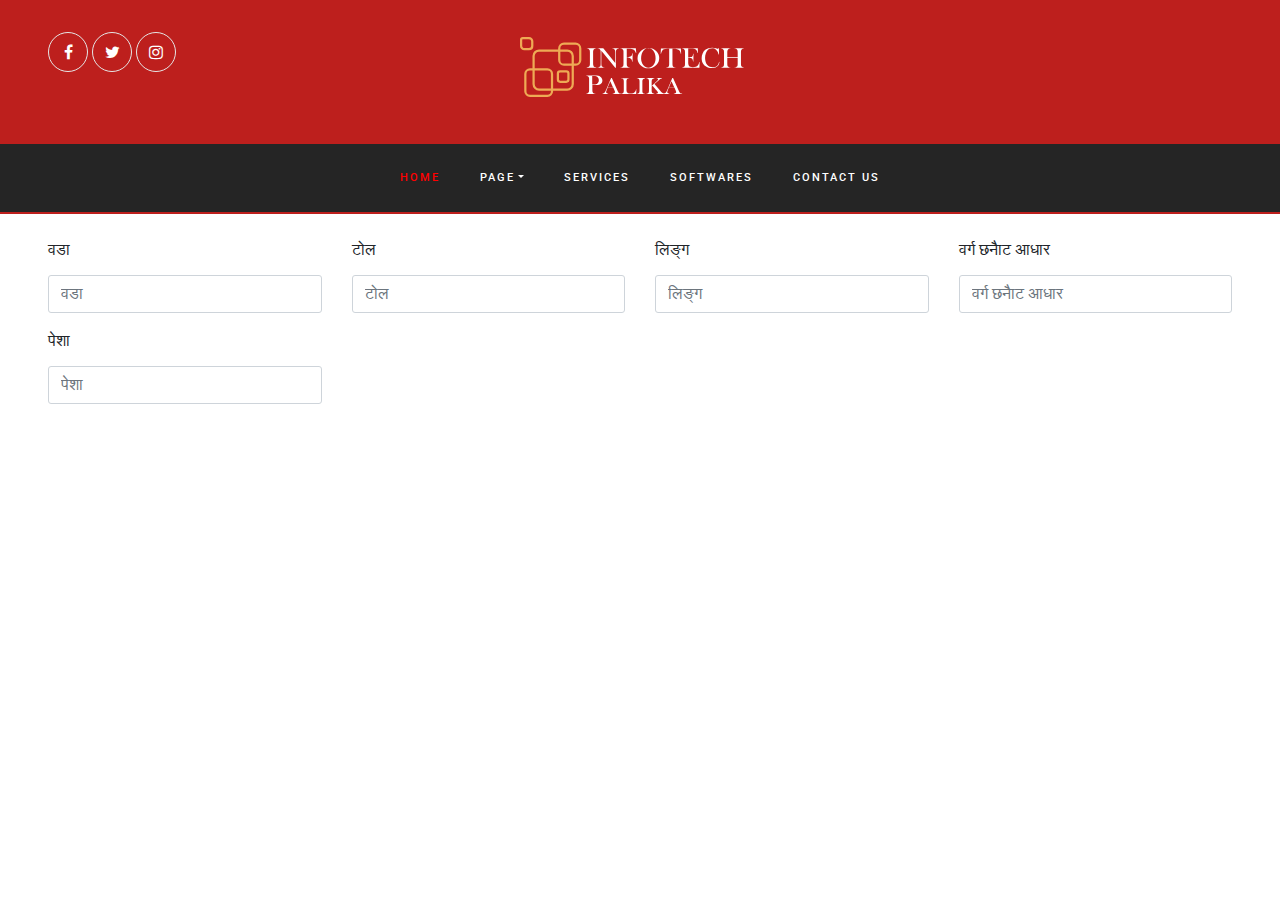
<file: index.html>
<!doctype html>
<html lang="en">
<head>
  <meta charset="utf-8">
  <title>Infotech Palika | बिस्तृत खोज - Infotech Palika</title>
  <base href="./">
  <meta name="viewport" content="width=device-width, initial-scale=1">
  <link rel="icon" type="image/x-icon" href="assets/images/logo.svg">
  <link rel="stylesheet" href="https://stackpath.bootstrapcdn.com/font-awesome/4.7.0/css/font-awesome.min.css">
<link rel="stylesheet" href="styles.ee7107644b70ae42b555.css"></head>
<body>
  <app-root></app-root>
<script src="runtime.acf0dec4155e77772545.js" defer></script><script src="polyfills.5e0ce2c1a99c8658e3f9.js" defer></script><script src="scripts.e2219bd1058e2e6d1e56.js" defer></script><script src="main.13d6007a1e122deaff98.js" defer></script></body>
</html>
</file>
<file: styles.ee7107644b70ae42b555.css>
@import url(https://fonts.googleapis.com/css?family=Roboto:400,400i,500,500i,700,700i);:root{--header-background-color:#bd1f1d}*,:after,:before{margin:0;padding:0}html{-webkit-tap-highlight-color:rgba(0,0,0,0)}body,html{line-height:24px}body{color:#333;font-size:16px;padding:0}canvas{margin:5px 0}h1,h2,h3,h4,h5,h6{color:#333;font-family:Roboto,sans-serif;font-weight:700;margin:5px 0!important}h1,h2{font-size:20px}h3{font-size:18px}h4{font-size:16px}h5{font-size:14px}h6{font-size:12px}ul{list-style:none;margin:0;padding:0}p{color:#454545}a,input,p,select,span,textarea{line-height:20px}hr,p{margin:10px 0}img{max-width:100%}label{font-weight:400}a,a:hover,button,button:hover,input[type=submit],input[type=submit]:hover{transition:all .3s ease-in-out}a:focus,a:hover{text-decoration:none}button,button:focus,input,input:focus,select,select:focus,select option,textarea,textarea:focus{outline:none}select.form-control{border:1px solid #ddd}input.form-control,select.form-control{text-overflow:ellipsis;white-space:nowrap;overflow:hidden}input[type=radio]{margin-right:5px}.col-lg-1,.col-lg-2,.col-lg-3,.col-lg-4,.col-lg-5,.col-lg-6,.col-lg-7,.col-lg-8,.col-lg-9,.col-lg-10,.col-lg-11,.col-lg-12,.col-md-1,.col-md-2,.col-md-3,.col-md-4,.col-md-5,.col-md-6,.col-md-7,.col-md-8,.col-md-9,.col-md-10,.col-md-11,.col-md-12,.col-sm-1,.col-sm-2,.col-sm-3,.col-sm-4,.col-sm-5,.col-sm-6,.col-sm-7,.col-sm-8,.col-sm-9,.col-sm-10,.col-sm-11,.col-sm-12,.col-xs-1,.col-xs-2,.col-xs-3,.col-xs-4,.col-xs-5,.col-xs-6,.col-xs-7,.col-xs-8,.col-xs-9,.col-xs-10,.col-xs-11,.col-xs-12{padding-right:8px;padding-left:8px}.row{margin-right:-8px;margin-left:-8px}.form-control{border-radius:3px!important;-webkit-border-radius:3px!important;-moz-border-radius:3px!important;border-color:#ddd;height:40px;margin:5px 0}.form-control,.form-control:focus{border-radius:0;box-shadow:none}.form-control:focus{border-color:#ccc}textarea.form-control{height:150px}.mrgb-0{margin-bottom:0!important}.mrgb-10{margin-bottom:10px!important}.mrgt-10{margin-top:10px!important}.mrgb-20{margin-bottom:20px!important}.mrgt-20{margin-top:20px!important}.mrgb-30{margin-bottom:30px!important}.mrgt-30{margin-top:30px!important}.mrgb-40{margin-bottom:40px!important}.mrgt-40{margin-top:40px!important}.mrgb-50{margin-bottom:50px!important}.mrgt-50{margin-top:50px!important}.active-link,.active-link:focus,.active-text{color:#2a346f;font-weight:400;display:inline-block}.active-link:hover{color:#eb068a;text-decoration:none}.table>tbody>tr>td,.table>tfoot>tr>td,.table>thead>tr>td{padding:2px 10px;font-size:14px}.table>tbody>tr>th,.table>tfoot>tr>th,.table>thead>tr>th{padding:5px 10px;font-size:14px}.btn-all.btn-xsm,.table>tbody>tr>td .btn-all{margin:1px 0;padding:2px 5px;width:30px;font-size:14px}.btn-all.btn-xsm{width:28px;line-height:26px;height:28px;font-size:16px;border-radius:50%}.btn-all.btn-xsm i,.table>tbody>tr>td .btn-all i{margin-left:0}.btn{border:none}.btn,.btn.active.focus,.btn.active:focus,.btn.focus,.btn:active.focus,.btn:active:focus,.btn:focus{outline:none}.btn.active,.btn:active{outline:none;box-shadow:none}.btn-all,.btn-all:focus{background:#2e397c;border:none;border-radius:3px;-webkit-border-radius:3px;-moz-border-radius:3px;cursor:pointer;display:inline-block;color:#fff;font-size:16px;margin:5px 0;padding:5px 12px;text-transform:none}
/*!
 * Bootstrap v4.6.0 (https://getbootstrap.com/)
 * Copyright 2011-2021 The Bootstrap Authors
 * Copyright 2011-2021 Twitter, Inc.
 * Licensed under MIT (https://github.com/twbs/bootstrap/blob/main/LICENSE)
 */:root{--blue:#007bff;--indigo:#6610f2;--purple:#6f42c1;--pink:#e83e8c;--red:#dc3545;--orange:#fd7e14;--yellow:#ffc107;--green:#28a745;--teal:#20c997;--cyan:#17a2b8;--white:#fff;--gray:#6c757d;--gray-dark:#343a40;--primary:#007bff;--secondary:#6c757d;--success:#28a745;--info:#17a2b8;--warning:#ffc107;--danger:#dc3545;--light:#f8f9fa;--dark:#343a40;--breakpoint-xs:0;--breakpoint-sm:576px;--breakpoint-md:768px;--breakpoint-lg:992px;--breakpoint-xl:1200px;--font-family-sans-serif:-apple-system,BlinkMacSystemFont,"Segoe UI",Roboto,"Helvetica Neue",Arial,"Noto Sans","Liberation Sans",sans-serif,"Apple Color Emoji","Segoe UI Emoji","Segoe UI Symbol","Noto Color Emoji";--font-family-monospace:SFMono-Regular,Menlo,Monaco,Consolas,"Liberation Mono","Courier New",monospace}*,:after,:before{box-sizing:border-box}html{font-family:sans-serif;line-height:1.15;-webkit-text-size-adjust:100%;-webkit-tap-highlight-color:transparent}article,aside,figcaption,figure,footer,header,hgroup,main,nav,section{display:block}body{margin:0;font-family:-apple-system,BlinkMacSystemFont,Segoe UI,Roboto,Helvetica Neue,Arial,Noto Sans,Liberation Sans,sans-serif,Apple Color Emoji,Segoe UI Emoji,Segoe UI Symbol,Noto Color Emoji;font-size:1rem;font-weight:400;line-height:1.5;color:#212529;text-align:left;background-color:#fff}[tabindex="-1"]:focus:not(:focus-visible){outline:0!important}hr{box-sizing:initial;height:0;overflow:visible}h1,h2,h3,h4,h5,h6{margin-top:0;margin-bottom:.5rem}p{margin-top:0;margin-bottom:1rem}abbr[data-original-title],abbr[title]{text-decoration:underline;-webkit-text-decoration:underline dotted;text-decoration:underline dotted;cursor:help;border-bottom:0;-webkit-text-decoration-skip-ink:none;text-decoration-skip-ink:none}address{font-style:normal;line-height:inherit}address,dl,ol,ul{margin-bottom:1rem}dl,ol,ul{margin-top:0}ol ol,ol ul,ul ol,ul ul{margin-bottom:0}dt{font-weight:700}dd{margin-bottom:.5rem;margin-left:0}blockquote{margin:0 0 1rem}b,strong{font-weight:bolder}small{font-size:80%}sub,sup{position:relative;font-size:75%;line-height:0;vertical-align:initial}sub{bottom:-.25em}sup{top:-.5em}a{color:#007bff;text-decoration:none;background-color:initial}a:hover{color:#0056b3;text-decoration:underline}a:not([href]):not([class]),a:not([href]):not([class]):hover{color:inherit;text-decoration:none}code,kbd,pre,samp{font-family:SFMono-Regular,Menlo,Monaco,Consolas,Liberation Mono,Courier New,monospace;font-size:1em}pre{margin-top:0;margin-bottom:1rem;overflow:auto;-ms-overflow-style:scrollbar}figure{margin:0 0 1rem}img{border-style:none}img,svg{vertical-align:middle}svg{overflow:hidden}table{border-collapse:collapse}caption{padding-top:.75rem;padding-bottom:.75rem;color:#6c757d;text-align:left;caption-side:bottom}th{text-align:inherit;text-align:-webkit-match-parent}label{display:inline-block;margin-bottom:.5rem}button{border-radius:0}button:focus:not(:focus-visible){outline:0}button,input,optgroup,select,textarea{margin:0;font-family:inherit;font-size:inherit;line-height:inherit}button,input{overflow:visible}button,select{text-transform:none}[role=button]{cursor:pointer}select{word-wrap:normal}[type=button],[type=reset],[type=submit],button{-webkit-appearance:button}[type=button]:not(:disabled),[type=reset]:not(:disabled),[type=submit]:not(:disabled),button:not(:disabled){cursor:pointer}[type=button]::-moz-focus-inner,[type=reset]::-moz-focus-inner,[type=submit]::-moz-focus-inner,button::-moz-focus-inner{padding:0;border-style:none}input[type=checkbox],input[type=radio]{box-sizing:border-box;padding:0}textarea{overflow:auto;resize:vertical}fieldset{min-width:0;padding:0;margin:0;border:0}legend{display:block;width:100%;max-width:100%;padding:0;margin-bottom:.5rem;font-size:1.5rem;line-height:inherit;color:inherit;white-space:normal}progress{vertical-align:initial}[type=number]::-webkit-inner-spin-button,[type=number]::-webkit-outer-spin-button{height:auto}[type=search]{outline-offset:-2px;-webkit-appearance:none}[type=search]::-webkit-search-decoration{-webkit-appearance:none}::-webkit-file-upload-button{font:inherit;-webkit-appearance:button}output{display:inline-block}summary{display:list-item;cursor:pointer}template{display:none}[hidden]{display:none!important}.h1,.h2,.h3,.h4,.h5,.h6,h1,h2,h3,h4,h5,h6{margin-bottom:.5rem;font-weight:500;line-height:1.2}.h1,h1{font-size:2.5rem}.h2,h2{font-size:2rem}.h3,h3{font-size:1.75rem}.h4,h4{font-size:1.5rem}.h5,h5{font-size:1.25rem}.h6,h6{font-size:1rem}.lead{font-size:1.25rem;font-weight:300}.display-1{font-size:6rem}.display-1,.display-2{font-weight:300;line-height:1.2}.display-2{font-size:5.5rem}.display-3{font-size:4.5rem}.display-3,.display-4{font-weight:300;line-height:1.2}.display-4{font-size:3.5rem}hr{margin-top:1rem;margin-bottom:1rem;border:0;border-top:1px solid rgba(0,0,0,.1)}.small,small{font-size:80%;font-weight:400}.mark,mark{padding:.2em;background-color:#fcf8e3}.list-inline,.list-unstyled{padding-left:0;list-style:none}.list-inline-item{display:inline-block}.list-inline-item:not(:last-child){margin-right:.5rem}.initialism{font-size:90%;text-transform:uppercase}.blockquote{margin-bottom:1rem;font-size:1.25rem}.blockquote-footer{display:block;font-size:80%;color:#6c757d}.blockquote-footer:before{content:"\2014\00A0"}.img-fluid,.img-thumbnail{max-width:100%;height:auto}.img-thumbnail{padding:.25rem;background-color:#fff;border:1px solid #dee2e6;border-radius:.25rem}.figure{display:inline-block}.figure-img{margin-bottom:.5rem;line-height:1}.figure-caption{font-size:90%;color:#6c757d}code{font-size:87.5%;color:#e83e8c;word-wrap:break-word}a>code{color:inherit}kbd{padding:.2rem .4rem;font-size:87.5%;color:#fff;background-color:#212529;border-radius:.2rem}kbd kbd{padding:0;font-size:100%;font-weight:700}pre{display:block;font-size:87.5%;color:#212529}pre code{font-size:inherit;color:inherit;word-break:normal}.pre-scrollable{max-height:340px;overflow-y:scroll}.container,.container-fluid,.container-lg,.container-md,.container-sm,.container-xl{width:100%;padding-right:15px;padding-left:15px;margin-right:auto;margin-left:auto}@media (min-width:576px){.container,.container-sm{max-width:540px}}@media (min-width:768px){.container,.container-md,.container-sm{max-width:720px}}@media (min-width:992px){.container,.container-lg,.container-md,.container-sm{max-width:960px}}@media (min-width:1200px){.container,.container-lg,.container-md,.container-sm,.container-xl{max-width:1140px}}.row{display:flex;flex-wrap:wrap;margin-right:-15px;margin-left:-15px}.no-gutters{margin-right:0;margin-left:0}.no-gutters>.col,.no-gutters>[class*=col-]{padding-right:0;padding-left:0}.col,.col-1,.col-2,.col-3,.col-4,.col-5,.col-6,.col-7,.col-8,.col-9,.col-10,.col-11,.col-12,.col-auto,.col-lg,.col-lg-1,.col-lg-2,.col-lg-3,.col-lg-4,.col-lg-5,.col-lg-6,.col-lg-7,.col-lg-8,.col-lg-9,.col-lg-10,.col-lg-11,.col-lg-12,.col-lg-auto,.col-md,.col-md-1,.col-md-2,.col-md-3,.col-md-4,.col-md-5,.col-md-6,.col-md-7,.col-md-8,.col-md-9,.col-md-10,.col-md-11,.col-md-12,.col-md-auto,.col-sm,.col-sm-1,.col-sm-2,.col-sm-3,.col-sm-4,.col-sm-5,.col-sm-6,.col-sm-7,.col-sm-8,.col-sm-9,.col-sm-10,.col-sm-11,.col-sm-12,.col-sm-auto,.col-xl,.col-xl-1,.col-xl-2,.col-xl-3,.col-xl-4,.col-xl-5,.col-xl-6,.col-xl-7,.col-xl-8,.col-xl-9,.col-xl-10,.col-xl-11,.col-xl-12,.col-xl-auto{position:relative;width:100%;padding-right:15px;padding-left:15px}.col{flex-basis:0;flex-grow:1;max-width:100%}.row-cols-1>*{flex:0 0 100%;max-width:100%}.row-cols-2>*{flex:0 0 50%;max-width:50%}.row-cols-3>*{flex:0 0 33.333333%;max-width:33.333333%}.row-cols-4>*{flex:0 0 25%;max-width:25%}.row-cols-5>*{flex:0 0 20%;max-width:20%}.row-cols-6>*{flex:0 0 16.666667%;max-width:16.666667%}.col-auto{flex:0 0 auto;width:auto;max-width:100%}.col-1{flex:0 0 8.333333%;max-width:8.333333%}.col-2{flex:0 0 16.666667%;max-width:16.666667%}.col-3{flex:0 0 25%;max-width:25%}.col-4{flex:0 0 33.333333%;max-width:33.333333%}.col-5{flex:0 0 41.666667%;max-width:41.666667%}.col-6{flex:0 0 50%;max-width:50%}.col-7{flex:0 0 58.333333%;max-width:58.333333%}.col-8{flex:0 0 66.666667%;max-width:66.666667%}.col-9{flex:0 0 75%;max-width:75%}.col-10{flex:0 0 83.333333%;max-width:83.333333%}.col-11{flex:0 0 91.666667%;max-width:91.666667%}.col-12{flex:0 0 100%;max-width:100%}.order-first{order:-1}.order-last{order:13}.order-0{order:0}.order-1{order:1}.order-2{order:2}.order-3{order:3}.order-4{order:4}.order-5{order:5}.order-6{order:6}.order-7{order:7}.order-8{order:8}.order-9{order:9}.order-10{order:10}.order-11{order:11}.order-12{order:12}.offset-1{margin-left:8.333333%}.offset-2{margin-left:16.666667%}.offset-3{margin-left:25%}.offset-4{margin-left:33.333333%}.offset-5{margin-left:41.666667%}.offset-6{margin-left:50%}.offset-7{margin-left:58.333333%}.offset-8{margin-left:66.666667%}.offset-9{margin-left:75%}.offset-10{margin-left:83.333333%}.offset-11{margin-left:91.666667%}@media (min-width:576px){.col-sm{flex-basis:0;flex-grow:1;max-width:100%}.row-cols-sm-1>*{flex:0 0 100%;max-width:100%}.row-cols-sm-2>*{flex:0 0 50%;max-width:50%}.row-cols-sm-3>*{flex:0 0 33.333333%;max-width:33.333333%}.row-cols-sm-4>*{flex:0 0 25%;max-width:25%}.row-cols-sm-5>*{flex:0 0 20%;max-width:20%}.row-cols-sm-6>*{flex:0 0 16.666667%;max-width:16.666667%}.col-sm-auto{flex:0 0 auto;width:auto;max-width:100%}.col-sm-1{flex:0 0 8.333333%;max-width:8.333333%}.col-sm-2{flex:0 0 16.666667%;max-width:16.666667%}.col-sm-3{flex:0 0 25%;max-width:25%}.col-sm-4{flex:0 0 33.333333%;max-width:33.333333%}.col-sm-5{flex:0 0 41.666667%;max-width:41.666667%}.col-sm-6{flex:0 0 50%;max-width:50%}.col-sm-7{flex:0 0 58.333333%;max-width:58.333333%}.col-sm-8{flex:0 0 66.666667%;max-width:66.666667%}.col-sm-9{flex:0 0 75%;max-width:75%}.col-sm-10{flex:0 0 83.333333%;max-width:83.333333%}.col-sm-11{flex:0 0 91.666667%;max-width:91.666667%}.col-sm-12{flex:0 0 100%;max-width:100%}.order-sm-first{order:-1}.order-sm-last{order:13}.order-sm-0{order:0}.order-sm-1{order:1}.order-sm-2{order:2}.order-sm-3{order:3}.order-sm-4{order:4}.order-sm-5{order:5}.order-sm-6{order:6}.order-sm-7{order:7}.order-sm-8{order:8}.order-sm-9{order:9}.order-sm-10{order:10}.order-sm-11{order:11}.order-sm-12{order:12}.offset-sm-0{margin-left:0}.offset-sm-1{margin-left:8.333333%}.offset-sm-2{margin-left:16.666667%}.offset-sm-3{margin-left:25%}.offset-sm-4{margin-left:33.333333%}.offset-sm-5{margin-left:41.666667%}.offset-sm-6{margin-left:50%}.offset-sm-7{margin-left:58.333333%}.offset-sm-8{margin-left:66.666667%}.offset-sm-9{margin-left:75%}.offset-sm-10{margin-left:83.333333%}.offset-sm-11{margin-left:91.666667%}}@media (min-width:768px){.col-md{flex-basis:0;flex-grow:1;max-width:100%}.row-cols-md-1>*{flex:0 0 100%;max-width:100%}.row-cols-md-2>*{flex:0 0 50%;max-width:50%}.row-cols-md-3>*{flex:0 0 33.333333%;max-width:33.333333%}.row-cols-md-4>*{flex:0 0 25%;max-width:25%}.row-cols-md-5>*{flex:0 0 20%;max-width:20%}.row-cols-md-6>*{flex:0 0 16.666667%;max-width:16.666667%}.col-md-auto{flex:0 0 auto;width:auto;max-width:100%}.col-md-1{flex:0 0 8.333333%;max-width:8.333333%}.col-md-2{flex:0 0 16.666667%;max-width:16.666667%}.col-md-3{flex:0 0 25%;max-width:25%}.col-md-4{flex:0 0 33.333333%;max-width:33.333333%}.col-md-5{flex:0 0 41.666667%;max-width:41.666667%}.col-md-6{flex:0 0 50%;max-width:50%}.col-md-7{flex:0 0 58.333333%;max-width:58.333333%}.col-md-8{flex:0 0 66.666667%;max-width:66.666667%}.col-md-9{flex:0 0 75%;max-width:75%}.col-md-10{flex:0 0 83.333333%;max-width:83.333333%}.col-md-11{flex:0 0 91.666667%;max-width:91.666667%}.col-md-12{flex:0 0 100%;max-width:100%}.order-md-first{order:-1}.order-md-last{order:13}.order-md-0{order:0}.order-md-1{order:1}.order-md-2{order:2}.order-md-3{order:3}.order-md-4{order:4}.order-md-5{order:5}.order-md-6{order:6}.order-md-7{order:7}.order-md-8{order:8}.order-md-9{order:9}.order-md-10{order:10}.order-md-11{order:11}.order-md-12{order:12}.offset-md-0{margin-left:0}.offset-md-1{margin-left:8.333333%}.offset-md-2{margin-left:16.666667%}.offset-md-3{margin-left:25%}.offset-md-4{margin-left:33.333333%}.offset-md-5{margin-left:41.666667%}.offset-md-6{margin-left:50%}.offset-md-7{margin-left:58.333333%}.offset-md-8{margin-left:66.666667%}.offset-md-9{margin-left:75%}.offset-md-10{margin-left:83.333333%}.offset-md-11{margin-left:91.666667%}}@media (min-width:992px){.col-lg{flex-basis:0;flex-grow:1;max-width:100%}.row-cols-lg-1>*{flex:0 0 100%;max-width:100%}.row-cols-lg-2>*{flex:0 0 50%;max-width:50%}.row-cols-lg-3>*{flex:0 0 33.333333%;max-width:33.333333%}.row-cols-lg-4>*{flex:0 0 25%;max-width:25%}.row-cols-lg-5>*{flex:0 0 20%;max-width:20%}.row-cols-lg-6>*{flex:0 0 16.666667%;max-width:16.666667%}.col-lg-auto{flex:0 0 auto;width:auto;max-width:100%}.col-lg-1{flex:0 0 8.333333%;max-width:8.333333%}.col-lg-2{flex:0 0 16.666667%;max-width:16.666667%}.col-lg-3{flex:0 0 25%;max-width:25%}.col-lg-4{flex:0 0 33.333333%;max-width:33.333333%}.col-lg-5{flex:0 0 41.666667%;max-width:41.666667%}.col-lg-6{flex:0 0 50%;max-width:50%}.col-lg-7{flex:0 0 58.333333%;max-width:58.333333%}.col-lg-8{flex:0 0 66.666667%;max-width:66.666667%}.col-lg-9{flex:0 0 75%;max-width:75%}.col-lg-10{flex:0 0 83.333333%;max-width:83.333333%}.col-lg-11{flex:0 0 91.666667%;max-width:91.666667%}.col-lg-12{flex:0 0 100%;max-width:100%}.order-lg-first{order:-1}.order-lg-last{order:13}.order-lg-0{order:0}.order-lg-1{order:1}.order-lg-2{order:2}.order-lg-3{order:3}.order-lg-4{order:4}.order-lg-5{order:5}.order-lg-6{order:6}.order-lg-7{order:7}.order-lg-8{order:8}.order-lg-9{order:9}.order-lg-10{order:10}.order-lg-11{order:11}.order-lg-12{order:12}.offset-lg-0{margin-left:0}.offset-lg-1{margin-left:8.333333%}.offset-lg-2{margin-left:16.666667%}.offset-lg-3{margin-left:25%}.offset-lg-4{margin-left:33.333333%}.offset-lg-5{margin-left:41.666667%}.offset-lg-6{margin-left:50%}.offset-lg-7{margin-left:58.333333%}.offset-lg-8{margin-left:66.666667%}.offset-lg-9{margin-left:75%}.offset-lg-10{margin-left:83.333333%}.offset-lg-11{margin-left:91.666667%}}@media (min-width:1200px){.col-xl{flex-basis:0;flex-grow:1;max-width:100%}.row-cols-xl-1>*{flex:0 0 100%;max-width:100%}.row-cols-xl-2>*{flex:0 0 50%;max-width:50%}.row-cols-xl-3>*{flex:0 0 33.333333%;max-width:33.333333%}.row-cols-xl-4>*{flex:0 0 25%;max-width:25%}.row-cols-xl-5>*{flex:0 0 20%;max-width:20%}.row-cols-xl-6>*{flex:0 0 16.666667%;max-width:16.666667%}.col-xl-auto{flex:0 0 auto;width:auto;max-width:100%}.col-xl-1{flex:0 0 8.333333%;max-width:8.333333%}.col-xl-2{flex:0 0 16.666667%;max-width:16.666667%}.col-xl-3{flex:0 0 25%;max-width:25%}.col-xl-4{flex:0 0 33.333333%;max-width:33.333333%}.col-xl-5{flex:0 0 41.666667%;max-width:41.666667%}.col-xl-6{flex:0 0 50%;max-width:50%}.col-xl-7{flex:0 0 58.333333%;max-width:58.333333%}.col-xl-8{flex:0 0 66.666667%;max-width:66.666667%}.col-xl-9{flex:0 0 75%;max-width:75%}.col-xl-10{flex:0 0 83.333333%;max-width:83.333333%}.col-xl-11{flex:0 0 91.666667%;max-width:91.666667%}.col-xl-12{flex:0 0 100%;max-width:100%}.order-xl-first{order:-1}.order-xl-last{order:13}.order-xl-0{order:0}.order-xl-1{order:1}.order-xl-2{order:2}.order-xl-3{order:3}.order-xl-4{order:4}.order-xl-5{order:5}.order-xl-6{order:6}.order-xl-7{order:7}.order-xl-8{order:8}.order-xl-9{order:9}.order-xl-10{order:10}.order-xl-11{order:11}.order-xl-12{order:12}.offset-xl-0{margin-left:0}.offset-xl-1{margin-left:8.333333%}.offset-xl-2{margin-left:16.666667%}.offset-xl-3{margin-left:25%}.offset-xl-4{margin-left:33.333333%}.offset-xl-5{margin-left:41.666667%}.offset-xl-6{margin-left:50%}.offset-xl-7{margin-left:58.333333%}.offset-xl-8{margin-left:66.666667%}.offset-xl-9{margin-left:75%}.offset-xl-10{margin-left:83.333333%}.offset-xl-11{margin-left:91.666667%}}.table{width:100%;margin-bottom:1rem;color:#212529}.table td,.table th{padding:.75rem;vertical-align:top;border-top:1px solid #dee2e6}.table thead th{vertical-align:bottom;border-bottom:2px solid #dee2e6}.table tbody+tbody{border-top:2px solid #dee2e6}.table-sm td,.table-sm th{padding:.3rem}.table-bordered,.table-bordered td,.table-bordered th{border:1px solid #dee2e6}.table-bordered thead td,.table-bordered thead th{border-bottom-width:2px}.table-borderless tbody+tbody,.table-borderless td,.table-borderless th,.table-borderless thead th{border:0}.table-striped tbody tr:nth-of-type(odd){background-color:rgba(0,0,0,.05)}.table-hover tbody tr:hover{color:#212529;background-color:rgba(0,0,0,.075)}.table-primary,.table-primary>td,.table-primary>th{background-color:#b8daff}.table-primary tbody+tbody,.table-primary td,.table-primary th,.table-primary thead th{border-color:#7abaff}.table-hover .table-primary:hover,.table-hover .table-primary:hover>td,.table-hover .table-primary:hover>th{background-color:#9fcdff}.table-secondary,.table-secondary>td,.table-secondary>th{background-color:#d6d8db}.table-secondary tbody+tbody,.table-secondary td,.table-secondary th,.table-secondary thead th{border-color:#b3b7bb}.table-hover .table-secondary:hover,.table-hover .table-secondary:hover>td,.table-hover .table-secondary:hover>th{background-color:#c8cbcf}.table-success,.table-success>td,.table-success>th{background-color:#c3e6cb}.table-success tbody+tbody,.table-success td,.table-success th,.table-success thead th{border-color:#8fd19e}.table-hover .table-success:hover,.table-hover .table-success:hover>td,.table-hover .table-success:hover>th{background-color:#b1dfbb}.table-info,.table-info>td,.table-info>th{background-color:#bee5eb}.table-info tbody+tbody,.table-info td,.table-info th,.table-info thead th{border-color:#86cfda}.table-hover .table-info:hover,.table-hover .table-info:hover>td,.table-hover .table-info:hover>th{background-color:#abdde5}.table-warning,.table-warning>td,.table-warning>th{background-color:#ffeeba}.table-warning tbody+tbody,.table-warning td,.table-warning th,.table-warning thead th{border-color:#ffdf7e}.table-hover .table-warning:hover,.table-hover .table-warning:hover>td,.table-hover .table-warning:hover>th{background-color:#ffe8a1}.table-danger,.table-danger>td,.table-danger>th{background-color:#f5c6cb}.table-danger tbody+tbody,.table-danger td,.table-danger th,.table-danger thead th{border-color:#ed969e}.table-hover .table-danger:hover,.table-hover .table-danger:hover>td,.table-hover .table-danger:hover>th{background-color:#f1b0b7}.table-light,.table-light>td,.table-light>th{background-color:#fdfdfe}.table-light tbody+tbody,.table-light td,.table-light th,.table-light thead th{border-color:#fbfcfc}.table-hover .table-light:hover,.table-hover .table-light:hover>td,.table-hover .table-light:hover>th{background-color:#ececf6}.table-dark,.table-dark>td,.table-dark>th{background-color:#c6c8ca}.table-dark tbody+tbody,.table-dark td,.table-dark th,.table-dark thead th{border-color:#95999c}.table-hover .table-dark:hover,.table-hover .table-dark:hover>td,.table-hover .table-dark:hover>th{background-color:#b9bbbe}.table-active,.table-active>td,.table-active>th,.table-hover .table-active:hover,.table-hover .table-active:hover>td,.table-hover .table-active:hover>th{background-color:rgba(0,0,0,.075)}.table .thead-dark th{color:#fff;background-color:#343a40;border-color:#454d55}.table .thead-light th{color:#495057;background-color:#e9ecef;border-color:#dee2e6}.table-dark{color:#fff;background-color:#343a40}.table-dark td,.table-dark th,.table-dark thead th{border-color:#454d55}.table-dark.table-bordered{border:0}.table-dark.table-striped tbody tr:nth-of-type(odd){background-color:hsla(0,0%,100%,.05)}.table-dark.table-hover tbody tr:hover{color:#fff;background-color:hsla(0,0%,100%,.075)}@media (max-width:575.98px){.table-responsive-sm{display:block;width:100%;overflow-x:auto;-webkit-overflow-scrolling:touch}.table-responsive-sm>.table-bordered{border:0}}@media (max-width:767.98px){.table-responsive-md{display:block;width:100%;overflow-x:auto;-webkit-overflow-scrolling:touch}.table-responsive-md>.table-bordered{border:0}}@media (max-width:991.98px){.table-responsive-lg{display:block;width:100%;overflow-x:auto;-webkit-overflow-scrolling:touch}.table-responsive-lg>.table-bordered{border:0}}@media (max-width:1199.98px){.table-responsive-xl{display:block;width:100%;overflow-x:auto;-webkit-overflow-scrolling:touch}.table-responsive-xl>.table-bordered{border:0}}.table-responsive{display:block;width:100%;overflow-x:auto;-webkit-overflow-scrolling:touch}.table-responsive>.table-bordered{border:0}.form-control{display:block;width:100%;height:calc(1.5em + .75rem + 2px);padding:.375rem .75rem;font-size:1rem;font-weight:400;line-height:1.5;color:#495057;background-color:#fff;background-clip:padding-box;border:1px solid #ced4da;border-radius:.25rem;transition:border-color .15s ease-in-out,box-shadow .15s ease-in-out}@media (prefers-reduced-motion:reduce){.form-control{transition:none}}.form-control::-ms-expand{background-color:initial;border:0}.form-control:-moz-focusring{color:transparent;text-shadow:0 0 0 #495057}.form-control:focus{color:#495057;background-color:#fff;border-color:#80bdff;outline:0;box-shadow:0 0 0 .2rem rgba(0,123,255,.25)}.form-control::placeholder{color:#6c757d;opacity:1}.form-control:disabled,.form-control[readonly]{background-color:#e9ecef;opacity:1}input[type=date].form-control,input[type=datetime-local].form-control,input[type=month].form-control,input[type=time].form-control{-webkit-appearance:none;-moz-appearance:none;appearance:none}select.form-control:focus::-ms-value{color:#495057;background-color:#fff}.form-control-file,.form-control-range{display:block;width:100%}.col-form-label{padding-top:calc(.375rem + 1px);padding-bottom:calc(.375rem + 1px);margin-bottom:0;font-size:inherit;line-height:1.5}.col-form-label-lg{padding-top:calc(.5rem + 1px);padding-bottom:calc(.5rem + 1px);font-size:1.25rem;line-height:1.5}.col-form-label-sm{padding-top:calc(.25rem + 1px);padding-bottom:calc(.25rem + 1px);font-size:.875rem;line-height:1.5}.form-control-plaintext{display:block;width:100%;padding:.375rem 0;margin-bottom:0;font-size:1rem;line-height:1.5;color:#212529;background-color:initial;border:solid transparent;border-width:1px 0}.form-control-plaintext.form-control-lg,.form-control-plaintext.form-control-sm{padding-right:0;padding-left:0}.form-control-sm{height:calc(1.5em + .5rem + 2px);padding:.25rem .5rem;font-size:.875rem;line-height:1.5;border-radius:.2rem}.form-control-lg{height:calc(1.5em + 1rem + 2px);padding:.5rem 1rem;font-size:1.25rem;line-height:1.5;border-radius:.3rem}select.form-control[multiple],select.form-control[size],textarea.form-control{height:auto}.form-group{margin-bottom:1rem}.form-text{display:block;margin-top:.25rem}.form-row{display:flex;flex-wrap:wrap;margin-right:-5px;margin-left:-5px}.form-row>.col,.form-row>[class*=col-]{padding-right:5px;padding-left:5px}.form-check{position:relative;display:block;padding-left:1.25rem}.form-check-input{position:absolute;margin-top:.3rem;margin-left:-1.25rem}.form-check-input:disabled~.form-check-label,.form-check-input[disabled]~.form-check-label{color:#6c757d}.form-check-label{margin-bottom:0}.form-check-inline{display:inline-flex;align-items:center;padding-left:0;margin-right:.75rem}.form-check-inline .form-check-input{position:static;margin-top:0;margin-right:.3125rem;margin-left:0}.valid-feedback{display:none;width:100%;margin-top:.25rem;font-size:80%;color:#28a745}.valid-tooltip{position:absolute;top:100%;left:0;z-index:5;display:none;max-width:100%;padding:.25rem .5rem;margin-top:.1rem;font-size:.875rem;line-height:1.5;color:#fff;background-color:rgba(40,167,69,.9);border-radius:.25rem}.form-row>.col>.valid-tooltip,.form-row>[class*=col-]>.valid-tooltip{left:5px}.is-valid~.valid-feedback,.is-valid~.valid-tooltip,.was-validated :valid~.valid-feedback,.was-validated :valid~.valid-tooltip{display:block}.form-control.is-valid,.was-validated .form-control:valid{border-color:#28a745;padding-right:calc(1.5em + .75rem);background-image:url("data:image/svg+xml,%3csvg xmlns='http://www.w3.org/2000/svg' width='8' height='8' viewBox='0 0 8 8'%3e%3cpath fill='%2328a745' d='M2.3 6.73L.6 4.53c-.4-1.04.46-1.4 1.1-.8l1.1 1.4 3.4-3.8c.6-.63 1.6-.27 1.2.7l-4 4.6c-.43.5-.8.4-1.1.1z'/%3e%3c/svg%3e");background-repeat:no-repeat;background-position:right calc(.375em + .1875rem) center;background-size:calc(.75em + .375rem) calc(.75em + .375rem)}.form-control.is-valid:focus,.was-validated .form-control:valid:focus{border-color:#28a745;box-shadow:0 0 0 .2rem rgba(40,167,69,.25)}.was-validated textarea.form-control:valid,textarea.form-control.is-valid{padding-right:calc(1.5em + .75rem);background-position:top calc(.375em + .1875rem) right calc(.375em + .1875rem)}.custom-select.is-valid,.was-validated .custom-select:valid{border-color:#28a745;padding-right:calc(.75em + 2.3125rem);background:url("data:image/svg+xml,%3csvg xmlns='http://www.w3.org/2000/svg' width='4' height='5' viewBox='0 0 4 5'%3e%3cpath fill='%23343a40' d='M2 0L0 2h4zm0 5L0 3h4z'/%3e%3c/svg%3e") right .75rem center/8px 10px no-repeat,#fff url("data:image/svg+xml,%3csvg xmlns='http://www.w3.org/2000/svg' width='8' height='8' viewBox='0 0 8 8'%3e%3cpath fill='%2328a745' d='M2.3 6.73L.6 4.53c-.4-1.04.46-1.4 1.1-.8l1.1 1.4 3.4-3.8c.6-.63 1.6-.27 1.2.7l-4 4.6c-.43.5-.8.4-1.1.1z'/%3e%3c/svg%3e") center right 1.75rem/calc(.75em + .375rem) calc(.75em + .375rem) no-repeat}.custom-select.is-valid:focus,.was-validated .custom-select:valid:focus{border-color:#28a745;box-shadow:0 0 0 .2rem rgba(40,167,69,.25)}.form-check-input.is-valid~.form-check-label,.was-validated .form-check-input:valid~.form-check-label{color:#28a745}.form-check-input.is-valid~.valid-feedback,.form-check-input.is-valid~.valid-tooltip,.was-validated .form-check-input:valid~.valid-feedback,.was-validated .form-check-input:valid~.valid-tooltip{display:block}.custom-control-input.is-valid~.custom-control-label,.was-validated .custom-control-input:valid~.custom-control-label{color:#28a745}.custom-control-input.is-valid~.custom-control-label:before,.was-validated .custom-control-input:valid~.custom-control-label:before{border-color:#28a745}.custom-control-input.is-valid:checked~.custom-control-label:before,.was-validated .custom-control-input:valid:checked~.custom-control-label:before{border-color:#34ce57;background-color:#34ce57}.custom-control-input.is-valid:focus~.custom-control-label:before,.was-validated .custom-control-input:valid:focus~.custom-control-label:before{box-shadow:0 0 0 .2rem rgba(40,167,69,.25)}.custom-control-input.is-valid:focus:not(:checked)~.custom-control-label:before,.custom-file-input.is-valid~.custom-file-label,.was-validated .custom-control-input:valid:focus:not(:checked)~.custom-control-label:before,.was-validated .custom-file-input:valid~.custom-file-label{border-color:#28a745}.custom-file-input.is-valid:focus~.custom-file-label,.was-validated .custom-file-input:valid:focus~.custom-file-label{border-color:#28a745;box-shadow:0 0 0 .2rem rgba(40,167,69,.25)}.invalid-feedback{display:none;width:100%;margin-top:.25rem;font-size:80%;color:#dc3545}.invalid-tooltip{position:absolute;top:100%;left:0;z-index:5;display:none;max-width:100%;padding:.25rem .5rem;margin-top:.1rem;font-size:.875rem;line-height:1.5;color:#fff;background-color:rgba(220,53,69,.9);border-radius:.25rem}.form-row>.col>.invalid-tooltip,.form-row>[class*=col-]>.invalid-tooltip{left:5px}.is-invalid~.invalid-feedback,.is-invalid~.invalid-tooltip,.was-validated :invalid~.invalid-feedback,.was-validated :invalid~.invalid-tooltip{display:block}.form-control.is-invalid,.was-validated .form-control:invalid{border-color:#dc3545;padding-right:calc(1.5em + .75rem);background-image:url("data:image/svg+xml,%3csvg xmlns='http://www.w3.org/2000/svg' width='12' height='12' fill='none' stroke='%23dc3545' viewBox='0 0 12 12'%3e%3ccircle cx='6' cy='6' r='4.5'/%3e%3cpath stroke-linejoin='round' d='M5.8 3.6h.4L6 6.5z'/%3e%3ccircle cx='6' cy='8.2' r='.6' fill='%23dc3545' stroke='none'/%3e%3c/svg%3e");background-repeat:no-repeat;background-position:right calc(.375em + .1875rem) center;background-size:calc(.75em + .375rem) calc(.75em + .375rem)}.form-control.is-invalid:focus,.was-validated .form-control:invalid:focus{border-color:#dc3545;box-shadow:0 0 0 .2rem rgba(220,53,69,.25)}.was-validated textarea.form-control:invalid,textarea.form-control.is-invalid{padding-right:calc(1.5em + .75rem);background-position:top calc(.375em + .1875rem) right calc(.375em + .1875rem)}.custom-select.is-invalid,.was-validated .custom-select:invalid{border-color:#dc3545;padding-right:calc(.75em + 2.3125rem);background:url("data:image/svg+xml,%3csvg xmlns='http://www.w3.org/2000/svg' width='4' height='5' viewBox='0 0 4 5'%3e%3cpath fill='%23343a40' d='M2 0L0 2h4zm0 5L0 3h4z'/%3e%3c/svg%3e") right .75rem center/8px 10px no-repeat,#fff url("data:image/svg+xml,%3csvg xmlns='http://www.w3.org/2000/svg' width='12' height='12' fill='none' stroke='%23dc3545' viewBox='0 0 12 12'%3e%3ccircle cx='6' cy='6' r='4.5'/%3e%3cpath stroke-linejoin='round' d='M5.8 3.6h.4L6 6.5z'/%3e%3ccircle cx='6' cy='8.2' r='.6' fill='%23dc3545' stroke='none'/%3e%3c/svg%3e") center right 1.75rem/calc(.75em + .375rem) calc(.75em + .375rem) no-repeat}.custom-select.is-invalid:focus,.was-validated .custom-select:invalid:focus{border-color:#dc3545;box-shadow:0 0 0 .2rem rgba(220,53,69,.25)}.form-check-input.is-invalid~.form-check-label,.was-validated .form-check-input:invalid~.form-check-label{color:#dc3545}.form-check-input.is-invalid~.invalid-feedback,.form-check-input.is-invalid~.invalid-tooltip,.was-validated .form-check-input:invalid~.invalid-feedback,.was-validated .form-check-input:invalid~.invalid-tooltip{display:block}.custom-control-input.is-invalid~.custom-control-label,.was-validated .custom-control-input:invalid~.custom-control-label{color:#dc3545}.custom-control-input.is-invalid~.custom-control-label:before,.was-validated .custom-control-input:invalid~.custom-control-label:before{border-color:#dc3545}.custom-control-input.is-invalid:checked~.custom-control-label:before,.was-validated .custom-control-input:invalid:checked~.custom-control-label:before{border-color:#e4606d;background-color:#e4606d}.custom-control-input.is-invalid:focus~.custom-control-label:before,.was-validated .custom-control-input:invalid:focus~.custom-control-label:before{box-shadow:0 0 0 .2rem rgba(220,53,69,.25)}.custom-control-input.is-invalid:focus:not(:checked)~.custom-control-label:before,.custom-file-input.is-invalid~.custom-file-label,.was-validated .custom-control-input:invalid:focus:not(:checked)~.custom-control-label:before,.was-validated .custom-file-input:invalid~.custom-file-label{border-color:#dc3545}.custom-file-input.is-invalid:focus~.custom-file-label,.was-validated .custom-file-input:invalid:focus~.custom-file-label{border-color:#dc3545;box-shadow:0 0 0 .2rem rgba(220,53,69,.25)}.form-inline{display:flex;flex-flow:row wrap;align-items:center}.form-inline .form-check{width:100%}@media (min-width:576px){.form-inline label{justify-content:center}.form-inline .form-group,.form-inline label{display:flex;align-items:center;margin-bottom:0}.form-inline .form-group{flex:0 0 auto;flex-flow:row wrap}.form-inline .form-control{display:inline-block;width:auto;vertical-align:middle}.form-inline .form-control-plaintext{display:inline-block}.form-inline .custom-select,.form-inline .input-group{width:auto}.form-inline .form-check{display:flex;align-items:center;justify-content:center;width:auto;padding-left:0}.form-inline .form-check-input{position:relative;flex-shrink:0;margin-top:0;margin-right:.25rem;margin-left:0}.form-inline .custom-control{align-items:center;justify-content:center}.form-inline .custom-control-label{margin-bottom:0}}.btn{display:inline-block;font-weight:400;color:#212529;text-align:center;vertical-align:middle;-webkit-user-select:none;user-select:none;background-color:initial;border:1px solid transparent;padding:.375rem .75rem;font-size:1rem;line-height:1.5;border-radius:.25rem;transition:color .15s ease-in-out,background-color .15s ease-in-out,border-color .15s ease-in-out,box-shadow .15s ease-in-out}@media (prefers-reduced-motion:reduce){.btn{transition:none}}.btn:hover{color:#212529;text-decoration:none}.btn.focus,.btn:focus{outline:0;box-shadow:0 0 0 .2rem rgba(0,123,255,.25)}.btn.disabled,.btn:disabled{opacity:.65}.btn:not(:disabled):not(.disabled){cursor:pointer}a.btn.disabled,fieldset:disabled a.btn{pointer-events:none}.btn-primary{color:#fff;background-color:#007bff;border-color:#007bff}.btn-primary.focus,.btn-primary:focus,.btn-primary:hover{color:#fff;background-color:#0069d9;border-color:#0062cc}.btn-primary.focus,.btn-primary:focus{box-shadow:0 0 0 .2rem rgba(38,143,255,.5)}.btn-primary.disabled,.btn-primary:disabled{color:#fff;background-color:#007bff;border-color:#007bff}.btn-primary:not(:disabled):not(.disabled).active,.btn-primary:not(:disabled):not(.disabled):active,.show>.btn-primary.dropdown-toggle{color:#fff;background-color:#0062cc;border-color:#005cbf}.btn-primary:not(:disabled):not(.disabled).active:focus,.btn-primary:not(:disabled):not(.disabled):active:focus,.show>.btn-primary.dropdown-toggle:focus{box-shadow:0 0 0 .2rem rgba(38,143,255,.5)}.btn-secondary{color:#fff;background-color:#6c757d;border-color:#6c757d}.btn-secondary.focus,.btn-secondary:focus,.btn-secondary:hover{color:#fff;background-color:#5a6268;border-color:#545b62}.btn-secondary.focus,.btn-secondary:focus{box-shadow:0 0 0 .2rem rgba(130,138,145,.5)}.btn-secondary.disabled,.btn-secondary:disabled{color:#fff;background-color:#6c757d;border-color:#6c757d}.btn-secondary:not(:disabled):not(.disabled).active,.btn-secondary:not(:disabled):not(.disabled):active,.show>.btn-secondary.dropdown-toggle{color:#fff;background-color:#545b62;border-color:#4e555b}.btn-secondary:not(:disabled):not(.disabled).active:focus,.btn-secondary:not(:disabled):not(.disabled):active:focus,.show>.btn-secondary.dropdown-toggle:focus{box-shadow:0 0 0 .2rem rgba(130,138,145,.5)}.btn-success{color:#fff;background-color:#28a745;border-color:#28a745}.btn-success.focus,.btn-success:focus,.btn-success:hover{color:#fff;background-color:#218838;border-color:#1e7e34}.btn-success.focus,.btn-success:focus{box-shadow:0 0 0 .2rem rgba(72,180,97,.5)}.btn-success.disabled,.btn-success:disabled{color:#fff;background-color:#28a745;border-color:#28a745}.btn-success:not(:disabled):not(.disabled).active,.btn-success:not(:disabled):not(.disabled):active,.show>.btn-success.dropdown-toggle{color:#fff;background-color:#1e7e34;border-color:#1c7430}.btn-success:not(:disabled):not(.disabled).active:focus,.btn-success:not(:disabled):not(.disabled):active:focus,.show>.btn-success.dropdown-toggle:focus{box-shadow:0 0 0 .2rem rgba(72,180,97,.5)}.btn-info{color:#fff;background-color:#17a2b8;border-color:#17a2b8}.btn-info.focus,.btn-info:focus,.btn-info:hover{color:#fff;background-color:#138496;border-color:#117a8b}.btn-info.focus,.btn-info:focus{box-shadow:0 0 0 .2rem rgba(58,176,195,.5)}.btn-info.disabled,.btn-info:disabled{color:#fff;background-color:#17a2b8;border-color:#17a2b8}.btn-info:not(:disabled):not(.disabled).active,.btn-info:not(:disabled):not(.disabled):active,.show>.btn-info.dropdown-toggle{color:#fff;background-color:#117a8b;border-color:#10707f}.btn-info:not(:disabled):not(.disabled).active:focus,.btn-info:not(:disabled):not(.disabled):active:focus,.show>.btn-info.dropdown-toggle:focus{box-shadow:0 0 0 .2rem rgba(58,176,195,.5)}.btn-warning{color:#212529;background-color:#ffc107;border-color:#ffc107}.btn-warning.focus,.btn-warning:focus,.btn-warning:hover{color:#212529;background-color:#e0a800;border-color:#d39e00}.btn-warning.focus,.btn-warning:focus{box-shadow:0 0 0 .2rem rgba(222,170,12,.5)}.btn-warning.disabled,.btn-warning:disabled{color:#212529;background-color:#ffc107;border-color:#ffc107}.btn-warning:not(:disabled):not(.disabled).active,.btn-warning:not(:disabled):not(.disabled):active,.show>.btn-warning.dropdown-toggle{color:#212529;background-color:#d39e00;border-color:#c69500}.btn-warning:not(:disabled):not(.disabled).active:focus,.btn-warning:not(:disabled):not(.disabled):active:focus,.show>.btn-warning.dropdown-toggle:focus{box-shadow:0 0 0 .2rem rgba(222,170,12,.5)}.btn-danger{color:#fff;background-color:#dc3545;border-color:#dc3545}.btn-danger.focus,.btn-danger:focus,.btn-danger:hover{color:#fff;background-color:#c82333;border-color:#bd2130}.btn-danger.focus,.btn-danger:focus{box-shadow:0 0 0 .2rem rgba(225,83,97,.5)}.btn-danger.disabled,.btn-danger:disabled{color:#fff;background-color:#dc3545;border-color:#dc3545}.btn-danger:not(:disabled):not(.disabled).active,.btn-danger:not(:disabled):not(.disabled):active,.show>.btn-danger.dropdown-toggle{color:#fff;background-color:#bd2130;border-color:#b21f2d}.btn-danger:not(:disabled):not(.disabled).active:focus,.btn-danger:not(:disabled):not(.disabled):active:focus,.show>.btn-danger.dropdown-toggle:focus{box-shadow:0 0 0 .2rem rgba(225,83,97,.5)}.btn-light{color:#212529;background-color:#f8f9fa;border-color:#f8f9fa}.btn-light.focus,.btn-light:focus,.btn-light:hover{color:#212529;background-color:#e2e6ea;border-color:#dae0e5}.btn-light.focus,.btn-light:focus{box-shadow:0 0 0 .2rem rgba(216,217,219,.5)}.btn-light.disabled,.btn-light:disabled{color:#212529;background-color:#f8f9fa;border-color:#f8f9fa}.btn-light:not(:disabled):not(.disabled).active,.btn-light:not(:disabled):not(.disabled):active,.show>.btn-light.dropdown-toggle{color:#212529;background-color:#dae0e5;border-color:#d3d9df}.btn-light:not(:disabled):not(.disabled).active:focus,.btn-light:not(:disabled):not(.disabled):active:focus,.show>.btn-light.dropdown-toggle:focus{box-shadow:0 0 0 .2rem rgba(216,217,219,.5)}.btn-dark{color:#fff;background-color:#343a40;border-color:#343a40}.btn-dark.focus,.btn-dark:focus,.btn-dark:hover{color:#fff;background-color:#23272b;border-color:#1d2124}.btn-dark.focus,.btn-dark:focus{box-shadow:0 0 0 .2rem rgba(82,88,93,.5)}.btn-dark.disabled,.btn-dark:disabled{color:#fff;background-color:#343a40;border-color:#343a40}.btn-dark:not(:disabled):not(.disabled).active,.btn-dark:not(:disabled):not(.disabled):active,.show>.btn-dark.dropdown-toggle{color:#fff;background-color:#1d2124;border-color:#171a1d}.btn-dark:not(:disabled):not(.disabled).active:focus,.btn-dark:not(:disabled):not(.disabled):active:focus,.show>.btn-dark.dropdown-toggle:focus{box-shadow:0 0 0 .2rem rgba(82,88,93,.5)}.btn-outline-primary{color:#007bff;border-color:#007bff}.btn-outline-primary:hover{color:#fff;background-color:#007bff;border-color:#007bff}.btn-outline-primary.focus,.btn-outline-primary:focus{box-shadow:0 0 0 .2rem rgba(0,123,255,.5)}.btn-outline-primary.disabled,.btn-outline-primary:disabled{color:#007bff;background-color:initial}.btn-outline-primary:not(:disabled):not(.disabled).active,.btn-outline-primary:not(:disabled):not(.disabled):active,.show>.btn-outline-primary.dropdown-toggle{color:#fff;background-color:#007bff;border-color:#007bff}.btn-outline-primary:not(:disabled):not(.disabled).active:focus,.btn-outline-primary:not(:disabled):not(.disabled):active:focus,.show>.btn-outline-primary.dropdown-toggle:focus{box-shadow:0 0 0 .2rem rgba(0,123,255,.5)}.btn-outline-secondary{color:#6c757d;border-color:#6c757d}.btn-outline-secondary:hover{color:#fff;background-color:#6c757d;border-color:#6c757d}.btn-outline-secondary.focus,.btn-outline-secondary:focus{box-shadow:0 0 0 .2rem rgba(108,117,125,.5)}.btn-outline-secondary.disabled,.btn-outline-secondary:disabled{color:#6c757d;background-color:initial}.btn-outline-secondary:not(:disabled):not(.disabled).active,.btn-outline-secondary:not(:disabled):not(.disabled):active,.show>.btn-outline-secondary.dropdown-toggle{color:#fff;background-color:#6c757d;border-color:#6c757d}.btn-outline-secondary:not(:disabled):not(.disabled).active:focus,.btn-outline-secondary:not(:disabled):not(.disabled):active:focus,.show>.btn-outline-secondary.dropdown-toggle:focus{box-shadow:0 0 0 .2rem rgba(108,117,125,.5)}.btn-outline-success{color:#28a745;border-color:#28a745}.btn-outline-success:hover{color:#fff;background-color:#28a745;border-color:#28a745}.btn-outline-success.focus,.btn-outline-success:focus{box-shadow:0 0 0 .2rem rgba(40,167,69,.5)}.btn-outline-success.disabled,.btn-outline-success:disabled{color:#28a745;background-color:initial}.btn-outline-success:not(:disabled):not(.disabled).active,.btn-outline-success:not(:disabled):not(.disabled):active,.show>.btn-outline-success.dropdown-toggle{color:#fff;background-color:#28a745;border-color:#28a745}.btn-outline-success:not(:disabled):not(.disabled).active:focus,.btn-outline-success:not(:disabled):not(.disabled):active:focus,.show>.btn-outline-success.dropdown-toggle:focus{box-shadow:0 0 0 .2rem rgba(40,167,69,.5)}.btn-outline-info{color:#17a2b8;border-color:#17a2b8}.btn-outline-info:hover{color:#fff;background-color:#17a2b8;border-color:#17a2b8}.btn-outline-info.focus,.btn-outline-info:focus{box-shadow:0 0 0 .2rem rgba(23,162,184,.5)}.btn-outline-info.disabled,.btn-outline-info:disabled{color:#17a2b8;background-color:initial}.btn-outline-info:not(:disabled):not(.disabled).active,.btn-outline-info:not(:disabled):not(.disabled):active,.show>.btn-outline-info.dropdown-toggle{color:#fff;background-color:#17a2b8;border-color:#17a2b8}.btn-outline-info:not(:disabled):not(.disabled).active:focus,.btn-outline-info:not(:disabled):not(.disabled):active:focus,.show>.btn-outline-info.dropdown-toggle:focus{box-shadow:0 0 0 .2rem rgba(23,162,184,.5)}.btn-outline-warning{color:#ffc107;border-color:#ffc107}.btn-outline-warning:hover{color:#212529;background-color:#ffc107;border-color:#ffc107}.btn-outline-warning.focus,.btn-outline-warning:focus{box-shadow:0 0 0 .2rem rgba(255,193,7,.5)}.btn-outline-warning.disabled,.btn-outline-warning:disabled{color:#ffc107;background-color:initial}.btn-outline-warning:not(:disabled):not(.disabled).active,.btn-outline-warning:not(:disabled):not(.disabled):active,.show>.btn-outline-warning.dropdown-toggle{color:#212529;background-color:#ffc107;border-color:#ffc107}.btn-outline-warning:not(:disabled):not(.disabled).active:focus,.btn-outline-warning:not(:disabled):not(.disabled):active:focus,.show>.btn-outline-warning.dropdown-toggle:focus{box-shadow:0 0 0 .2rem rgba(255,193,7,.5)}.btn-outline-danger{color:#dc3545;border-color:#dc3545}.btn-outline-danger:hover{color:#fff;background-color:#dc3545;border-color:#dc3545}.btn-outline-danger.focus,.btn-outline-danger:focus{box-shadow:0 0 0 .2rem rgba(220,53,69,.5)}.btn-outline-danger.disabled,.btn-outline-danger:disabled{color:#dc3545;background-color:initial}.btn-outline-danger:not(:disabled):not(.disabled).active,.btn-outline-danger:not(:disabled):not(.disabled):active,.show>.btn-outline-danger.dropdown-toggle{color:#fff;background-color:#dc3545;border-color:#dc3545}.btn-outline-danger:not(:disabled):not(.disabled).active:focus,.btn-outline-danger:not(:disabled):not(.disabled):active:focus,.show>.btn-outline-danger.dropdown-toggle:focus{box-shadow:0 0 0 .2rem rgba(220,53,69,.5)}.btn-outline-light{color:#f8f9fa;border-color:#f8f9fa}.btn-outline-light:hover{color:#212529;background-color:#f8f9fa;border-color:#f8f9fa}.btn-outline-light.focus,.btn-outline-light:focus{box-shadow:0 0 0 .2rem rgba(248,249,250,.5)}.btn-outline-light.disabled,.btn-outline-light:disabled{color:#f8f9fa;background-color:initial}.btn-outline-light:not(:disabled):not(.disabled).active,.btn-outline-light:not(:disabled):not(.disabled):active,.show>.btn-outline-light.dropdown-toggle{color:#212529;background-color:#f8f9fa;border-color:#f8f9fa}.btn-outline-light:not(:disabled):not(.disabled).active:focus,.btn-outline-light:not(:disabled):not(.disabled):active:focus,.show>.btn-outline-light.dropdown-toggle:focus{box-shadow:0 0 0 .2rem rgba(248,249,250,.5)}.btn-outline-dark{color:#343a40;border-color:#343a40}.btn-outline-dark:hover{color:#fff;background-color:#343a40;border-color:#343a40}.btn-outline-dark.focus,.btn-outline-dark:focus{box-shadow:0 0 0 .2rem rgba(52,58,64,.5)}.btn-outline-dark.disabled,.btn-outline-dark:disabled{color:#343a40;background-color:initial}.btn-outline-dark:not(:disabled):not(.disabled).active,.btn-outline-dark:not(:disabled):not(.disabled):active,.show>.btn-outline-dark.dropdown-toggle{color:#fff;background-color:#343a40;border-color:#343a40}.btn-outline-dark:not(:disabled):not(.disabled).active:focus,.btn-outline-dark:not(:disabled):not(.disabled):active:focus,.show>.btn-outline-dark.dropdown-toggle:focus{box-shadow:0 0 0 .2rem rgba(52,58,64,.5)}.btn-link{font-weight:400;color:#007bff;text-decoration:none}.btn-link:hover{color:#0056b3}.btn-link.focus,.btn-link:focus,.btn-link:hover{text-decoration:underline}.btn-link.disabled,.btn-link:disabled{color:#6c757d;pointer-events:none}.btn-group-lg>.btn,.btn-lg{padding:.5rem 1rem;font-size:1.25rem;line-height:1.5;border-radius:.3rem}.btn-group-sm>.btn,.btn-sm{padding:.25rem .5rem;font-size:.875rem;line-height:1.5;border-radius:.2rem}.btn-block{display:block;width:100%}.btn-block+.btn-block{margin-top:.5rem}input[type=button].btn-block,input[type=reset].btn-block,input[type=submit].btn-block{width:100%}.fade{transition:opacity .15s linear}@media (prefers-reduced-motion:reduce){.fade{transition:none}}.fade:not(.show){opacity:0}.collapse:not(.show){display:none}.collapsing{position:relative;height:0;overflow:hidden;transition:height .35s ease}@media (prefers-reduced-motion:reduce){.collapsing{transition:none}}.dropdown,.dropleft,.dropright,.dropup{position:relative}.dropdown-toggle{white-space:nowrap}.dropdown-toggle:after{display:inline-block;margin-left:.255em;vertical-align:.255em;content:"";border-top:.3em solid;border-right:.3em solid transparent;border-bottom:0;border-left:.3em solid transparent}.dropdown-toggle:empty:after{margin-left:0}.dropdown-menu{position:absolute;top:100%;left:0;z-index:1000;display:none;float:left;min-width:10rem;padding:.5rem 0;margin:.125rem 0 0;font-size:1rem;color:#212529;text-align:left;list-style:none;background-color:#fff;background-clip:padding-box;border:1px solid rgba(0,0,0,.15);border-radius:.25rem}.dropdown-menu-left{right:auto;left:0}.dropdown-menu-right{right:0;left:auto}@media (min-width:576px){.dropdown-menu-sm-left{right:auto;left:0}.dropdown-menu-sm-right{right:0;left:auto}}@media (min-width:768px){.dropdown-menu-md-left{right:auto;left:0}.dropdown-menu-md-right{right:0;left:auto}}@media (min-width:992px){.dropdown-menu-lg-left{right:auto;left:0}.dropdown-menu-lg-right{right:0;left:auto}}@media (min-width:1200px){.dropdown-menu-xl-left{right:auto;left:0}.dropdown-menu-xl-right{right:0;left:auto}}.dropup .dropdown-menu{top:auto;bottom:100%;margin-top:0;margin-bottom:.125rem}.dropup .dropdown-toggle:after{display:inline-block;margin-left:.255em;vertical-align:.255em;content:"";border-top:0;border-right:.3em solid transparent;border-bottom:.3em solid;border-left:.3em solid transparent}.dropup .dropdown-toggle:empty:after{margin-left:0}.dropright .dropdown-menu{top:0;right:auto;left:100%;margin-top:0;margin-left:.125rem}.dropright .dropdown-toggle:after{display:inline-block;margin-left:.255em;vertical-align:.255em;content:"";border-top:.3em solid transparent;border-right:0;border-bottom:.3em solid transparent;border-left:.3em solid}.dropright .dropdown-toggle:empty:after{margin-left:0}.dropright .dropdown-toggle:after{vertical-align:0}.dropleft .dropdown-menu{top:0;right:100%;left:auto;margin-top:0;margin-right:.125rem}.dropleft .dropdown-toggle:after{display:inline-block;margin-left:.255em;vertical-align:.255em;content:"";display:none}.dropleft .dropdown-toggle:before{display:inline-block;margin-right:.255em;vertical-align:.255em;content:"";border-top:.3em solid transparent;border-right:.3em solid;border-bottom:.3em solid transparent}.dropleft .dropdown-toggle:empty:after{margin-left:0}.dropleft .dropdown-toggle:before{vertical-align:0}.dropdown-menu[x-placement^=bottom],.dropdown-menu[x-placement^=left],.dropdown-menu[x-placement^=right],.dropdown-menu[x-placement^=top]{right:auto;bottom:auto}.dropdown-divider{height:0;margin:.5rem 0;overflow:hidden;border-top:1px solid #e9ecef}.dropdown-item{display:block;width:100%;padding:.25rem 1.5rem;clear:both;font-weight:400;color:#212529;text-align:inherit;white-space:nowrap;background-color:initial;border:0}.dropdown-item:focus,.dropdown-item:hover{color:#16181b;text-decoration:none;background-color:#e9ecef}.dropdown-item.active,.dropdown-item:active{color:#fff;text-decoration:none;background-color:#007bff}.dropdown-item.disabled,.dropdown-item:disabled{color:#adb5bd;pointer-events:none;background-color:initial}.dropdown-menu.show{display:block}.dropdown-header{display:block;padding:.5rem 1.5rem;margin-bottom:0;font-size:.875rem;color:#6c757d;white-space:nowrap}.dropdown-item-text{display:block;padding:.25rem 1.5rem;color:#212529}.btn-group,.btn-group-vertical{position:relative;display:inline-flex;vertical-align:middle}.btn-group-vertical>.btn,.btn-group>.btn{position:relative;flex:1 1 auto}.btn-group-vertical>.btn.active,.btn-group-vertical>.btn:active,.btn-group-vertical>.btn:focus,.btn-group-vertical>.btn:hover,.btn-group>.btn.active,.btn-group>.btn:active,.btn-group>.btn:focus,.btn-group>.btn:hover{z-index:1}.btn-toolbar{display:flex;flex-wrap:wrap;justify-content:flex-start}.btn-toolbar .input-group{width:auto}.btn-group>.btn-group:not(:first-child),.btn-group>.btn:not(:first-child){margin-left:-1px}.btn-group>.btn-group:not(:last-child)>.btn,.btn-group>.btn:not(:last-child):not(.dropdown-toggle){border-top-right-radius:0;border-bottom-right-radius:0}.btn-group>.btn-group:not(:first-child)>.btn,.btn-group>.btn:not(:first-child){border-top-left-radius:0;border-bottom-left-radius:0}.dropdown-toggle-split{padding-right:.5625rem;padding-left:.5625rem}.dropdown-toggle-split:after,.dropright .dropdown-toggle-split:after,.dropup .dropdown-toggle-split:after{margin-left:0}.dropleft .dropdown-toggle-split:before{margin-right:0}.btn-group-sm>.btn+.dropdown-toggle-split,.btn-sm+.dropdown-toggle-split{padding-right:.375rem;padding-left:.375rem}.btn-group-lg>.btn+.dropdown-toggle-split,.btn-lg+.dropdown-toggle-split{padding-right:.75rem;padding-left:.75rem}.btn-group-vertical{flex-direction:column;align-items:flex-start;justify-content:center}.btn-group-vertical>.btn,.btn-group-vertical>.btn-group{width:100%}.btn-group-vertical>.btn-group:not(:first-child),.btn-group-vertical>.btn:not(:first-child){margin-top:-1px}.btn-group-vertical>.btn-group:not(:last-child)>.btn,.btn-group-vertical>.btn:not(:last-child):not(.dropdown-toggle){border-bottom-right-radius:0;border-bottom-left-radius:0}.btn-group-vertical>.btn-group:not(:first-child)>.btn,.btn-group-vertical>.btn:not(:first-child){border-top-left-radius:0;border-top-right-radius:0}.btn-group-toggle>.btn,.btn-group-toggle>.btn-group>.btn{margin-bottom:0}.btn-group-toggle>.btn-group>.btn input[type=checkbox],.btn-group-toggle>.btn-group>.btn input[type=radio],.btn-group-toggle>.btn input[type=checkbox],.btn-group-toggle>.btn input[type=radio]{position:absolute;clip:rect(0,0,0,0);pointer-events:none}.input-group{position:relative;display:flex;flex-wrap:wrap;align-items:stretch;width:100%}.input-group>.custom-file,.input-group>.custom-select,.input-group>.form-control,.input-group>.form-control-plaintext{position:relative;flex:1 1 auto;width:1%;min-width:0;margin-bottom:0}.input-group>.custom-file+.custom-file,.input-group>.custom-file+.custom-select,.input-group>.custom-file+.form-control,.input-group>.custom-select+.custom-file,.input-group>.custom-select+.custom-select,.input-group>.custom-select+.form-control,.input-group>.form-control+.custom-file,.input-group>.form-control+.custom-select,.input-group>.form-control+.form-control,.input-group>.form-control-plaintext+.custom-file,.input-group>.form-control-plaintext+.custom-select,.input-group>.form-control-plaintext+.form-control{margin-left:-1px}.input-group>.custom-file .custom-file-input:focus~.custom-file-label,.input-group>.custom-select:focus,.input-group>.form-control:focus{z-index:3}.input-group>.custom-file .custom-file-input:focus{z-index:4}.input-group>.custom-select:not(:first-child),.input-group>.form-control:not(:first-child){border-top-left-radius:0;border-bottom-left-radius:0}.input-group>.custom-file{display:flex;align-items:center}.input-group>.custom-file:not(:first-child) .custom-file-label,.input-group>.custom-file:not(:last-child) .custom-file-label{border-top-left-radius:0;border-bottom-left-radius:0}.input-group.has-validation>.custom-file:nth-last-child(n+3) .custom-file-label:after,.input-group.has-validation>.custom-select:nth-last-child(n+3),.input-group.has-validation>.form-control:nth-last-child(n+3),.input-group:not(.has-validation)>.custom-file:not(:last-child) .custom-file-label:after,.input-group:not(.has-validation)>.custom-select:not(:last-child),.input-group:not(.has-validation)>.form-control:not(:last-child){border-top-right-radius:0;border-bottom-right-radius:0}.input-group-append,.input-group-prepend{display:flex}.input-group-append .btn,.input-group-prepend .btn{position:relative;z-index:2}.input-group-append .btn:focus,.input-group-prepend .btn:focus{z-index:3}.input-group-append .btn+.btn,.input-group-append .btn+.input-group-text,.input-group-append .input-group-text+.btn,.input-group-append .input-group-text+.input-group-text,.input-group-prepend .btn+.btn,.input-group-prepend .btn+.input-group-text,.input-group-prepend .input-group-text+.btn,.input-group-prepend .input-group-text+.input-group-text{margin-left:-1px}.input-group-prepend{margin-right:-1px}.input-group-append{margin-left:-1px}.input-group-text{display:flex;align-items:center;padding:.375rem .75rem;margin-bottom:0;font-size:1rem;font-weight:400;line-height:1.5;color:#495057;text-align:center;white-space:nowrap;background-color:#e9ecef;border:1px solid #ced4da;border-radius:.25rem}.input-group-text input[type=checkbox],.input-group-text input[type=radio]{margin-top:0}.input-group-lg>.custom-select,.input-group-lg>.form-control:not(textarea){height:calc(1.5em + 1rem + 2px)}.input-group-lg>.custom-select,.input-group-lg>.form-control,.input-group-lg>.input-group-append>.btn,.input-group-lg>.input-group-append>.input-group-text,.input-group-lg>.input-group-prepend>.btn,.input-group-lg>.input-group-prepend>.input-group-text{padding:.5rem 1rem;font-size:1.25rem;line-height:1.5;border-radius:.3rem}.input-group-sm>.custom-select,.input-group-sm>.form-control:not(textarea){height:calc(1.5em + .5rem + 2px)}.input-group-sm>.custom-select,.input-group-sm>.form-control,.input-group-sm>.input-group-append>.btn,.input-group-sm>.input-group-append>.input-group-text,.input-group-sm>.input-group-prepend>.btn,.input-group-sm>.input-group-prepend>.input-group-text{padding:.25rem .5rem;font-size:.875rem;line-height:1.5;border-radius:.2rem}.input-group-lg>.custom-select,.input-group-sm>.custom-select{padding-right:1.75rem}.input-group.has-validation>.input-group-append:nth-last-child(n+3)>.btn,.input-group.has-validation>.input-group-append:nth-last-child(n+3)>.input-group-text,.input-group:not(.has-validation)>.input-group-append:not(:last-child)>.btn,.input-group:not(.has-validation)>.input-group-append:not(:last-child)>.input-group-text,.input-group>.input-group-append:last-child>.btn:not(:last-child):not(.dropdown-toggle),.input-group>.input-group-append:last-child>.input-group-text:not(:last-child),.input-group>.input-group-prepend>.btn,.input-group>.input-group-prepend>.input-group-text{border-top-right-radius:0;border-bottom-right-radius:0}.input-group>.input-group-append>.btn,.input-group>.input-group-append>.input-group-text,.input-group>.input-group-prepend:first-child>.btn:not(:first-child),.input-group>.input-group-prepend:first-child>.input-group-text:not(:first-child),.input-group>.input-group-prepend:not(:first-child)>.btn,.input-group>.input-group-prepend:not(:first-child)>.input-group-text{border-top-left-radius:0;border-bottom-left-radius:0}.custom-control{position:relative;z-index:1;display:block;min-height:1.5rem;padding-left:1.5rem;-webkit-print-color-adjust:exact;color-adjust:exact}.custom-control-inline{display:inline-flex;margin-right:1rem}.custom-control-input{position:absolute;left:0;z-index:-1;width:1rem;height:1.25rem;opacity:0}.custom-control-input:checked~.custom-control-label:before{color:#fff;border-color:#007bff;background-color:#007bff}.custom-control-input:focus~.custom-control-label:before{box-shadow:0 0 0 .2rem rgba(0,123,255,.25)}.custom-control-input:focus:not(:checked)~.custom-control-label:before{border-color:#80bdff}.custom-control-input:not(:disabled):active~.custom-control-label:before{color:#fff;background-color:#b3d7ff;border-color:#b3d7ff}.custom-control-input:disabled~.custom-control-label,.custom-control-input[disabled]~.custom-control-label{color:#6c757d}.custom-control-input:disabled~.custom-control-label:before,.custom-control-input[disabled]~.custom-control-label:before{background-color:#e9ecef}.custom-control-label{position:relative;margin-bottom:0;vertical-align:top}.custom-control-label:before{pointer-events:none;background-color:#fff;border:1px solid #adb5bd}.custom-control-label:after,.custom-control-label:before{position:absolute;top:.25rem;left:-1.5rem;display:block;width:1rem;height:1rem;content:""}.custom-control-label:after{background:50%/50% 50% no-repeat}.custom-checkbox .custom-control-label:before{border-radius:.25rem}.custom-checkbox .custom-control-input:checked~.custom-control-label:after{background-image:url("data:image/svg+xml,%3csvg xmlns='http://www.w3.org/2000/svg' width='8' height='8' viewBox='0 0 8 8'%3e%3cpath fill='%23fff' d='M6.564.75l-3.59 3.612-1.538-1.55L0 4.26l2.974 2.99L8 2.193z'/%3e%3c/svg%3e")}.custom-checkbox .custom-control-input:indeterminate~.custom-control-label:before{border-color:#007bff;background-color:#007bff}.custom-checkbox .custom-control-input:indeterminate~.custom-control-label:after{background-image:url("data:image/svg+xml,%3csvg xmlns='http://www.w3.org/2000/svg' width='4' height='4' viewBox='0 0 4 4'%3e%3cpath stroke='%23fff' d='M0 2h4'/%3e%3c/svg%3e")}.custom-checkbox .custom-control-input:disabled:checked~.custom-control-label:before,.custom-checkbox .custom-control-input:disabled:indeterminate~.custom-control-label:before{background-color:rgba(0,123,255,.5)}.custom-radio .custom-control-label:before{border-radius:50%}.custom-radio .custom-control-input:checked~.custom-control-label:after{background-image:url("data:image/svg+xml,%3csvg xmlns='http://www.w3.org/2000/svg' width='12' height='12' viewBox='-4 -4 8 8'%3e%3ccircle r='3' fill='%23fff'/%3e%3c/svg%3e")}.custom-radio .custom-control-input:disabled:checked~.custom-control-label:before{background-color:rgba(0,123,255,.5)}.custom-switch{padding-left:2.25rem}.custom-switch .custom-control-label:before{left:-2.25rem;width:1.75rem;pointer-events:all;border-radius:.5rem}.custom-switch .custom-control-label:after{top:calc(.25rem + 2px);left:calc(-2.25rem + 2px);width:calc(1rem - 4px);height:calc(1rem - 4px);background-color:#adb5bd;border-radius:.5rem;transition:transform .15s ease-in-out,background-color .15s ease-in-out,border-color .15s ease-in-out,box-shadow .15s ease-in-out}@media (prefers-reduced-motion:reduce){.custom-switch .custom-control-label:after{transition:none}}.custom-switch .custom-control-input:checked~.custom-control-label:after{background-color:#fff;transform:translateX(.75rem)}.custom-switch .custom-control-input:disabled:checked~.custom-control-label:before{background-color:rgba(0,123,255,.5)}.custom-select{display:inline-block;width:100%;height:calc(1.5em + .75rem + 2px);padding:.375rem 1.75rem .375rem .75rem;font-size:1rem;font-weight:400;line-height:1.5;color:#495057;vertical-align:middle;background:#fff url("data:image/svg+xml,%3csvg xmlns='http://www.w3.org/2000/svg' width='4' height='5' viewBox='0 0 4 5'%3e%3cpath fill='%23343a40' d='M2 0L0 2h4zm0 5L0 3h4z'/%3e%3c/svg%3e") right .75rem center/8px 10px no-repeat;border:1px solid #ced4da;border-radius:.25rem;-webkit-appearance:none;-moz-appearance:none;appearance:none}.custom-select:focus{border-color:#80bdff;outline:0;box-shadow:0 0 0 .2rem rgba(0,123,255,.25)}.custom-select:focus::-ms-value{color:#495057;background-color:#fff}.custom-select[multiple],.custom-select[size]:not([size="1"]){height:auto;padding-right:.75rem;background-image:none}.custom-select:disabled{color:#6c757d;background-color:#e9ecef}.custom-select::-ms-expand{display:none}.custom-select:-moz-focusring{color:transparent;text-shadow:0 0 0 #495057}.custom-select-sm{height:calc(1.5em + .5rem + 2px);padding-top:.25rem;padding-bottom:.25rem;padding-left:.5rem;font-size:.875rem}.custom-select-lg{height:calc(1.5em + 1rem + 2px);padding-top:.5rem;padding-bottom:.5rem;padding-left:1rem;font-size:1.25rem}.custom-file{display:inline-block;margin-bottom:0}.custom-file,.custom-file-input{position:relative;width:100%;height:calc(1.5em + .75rem + 2px)}.custom-file-input{z-index:2;margin:0;overflow:hidden;opacity:0}.custom-file-input:focus~.custom-file-label{border-color:#80bdff;box-shadow:0 0 0 .2rem rgba(0,123,255,.25)}.custom-file-input:disabled~.custom-file-label,.custom-file-input[disabled]~.custom-file-label{background-color:#e9ecef}.custom-file-input:lang(en)~.custom-file-label:after{content:"Browse"}.custom-file-input~.custom-file-label[data-browse]:after{content:attr(data-browse)}.custom-file-label{left:0;z-index:1;height:calc(1.5em + .75rem + 2px);overflow:hidden;font-weight:400;background-color:#fff;border:1px solid #ced4da;border-radius:.25rem}.custom-file-label,.custom-file-label:after{position:absolute;top:0;right:0;padding:.375rem .75rem;line-height:1.5;color:#495057}.custom-file-label:after{bottom:0;z-index:3;display:block;height:calc(1.5em + .75rem);content:"Browse";background-color:#e9ecef;border-left:inherit;border-radius:0 .25rem .25rem 0}.custom-range{width:100%;height:1.4rem;padding:0;background-color:initial;-webkit-appearance:none;-moz-appearance:none;appearance:none}.custom-range:focus{outline:0}.custom-range:focus::-webkit-slider-thumb{box-shadow:0 0 0 1px #fff,0 0 0 .2rem rgba(0,123,255,.25)}.custom-range:focus::-moz-range-thumb{box-shadow:0 0 0 1px #fff,0 0 0 .2rem rgba(0,123,255,.25)}.custom-range:focus::-ms-thumb{box-shadow:0 0 0 1px #fff,0 0 0 .2rem rgba(0,123,255,.25)}.custom-range::-moz-focus-outer{border:0}.custom-range::-webkit-slider-thumb{width:1rem;height:1rem;margin-top:-.25rem;background-color:#007bff;border:0;border-radius:1rem;-webkit-transition:background-color .15s ease-in-out,border-color .15s ease-in-out,box-shadow .15s ease-in-out;transition:background-color .15s ease-in-out,border-color .15s ease-in-out,box-shadow .15s ease-in-out;-webkit-appearance:none;appearance:none}@media (prefers-reduced-motion:reduce){.custom-range::-webkit-slider-thumb{-webkit-transition:none;transition:none}}.custom-range::-webkit-slider-thumb:active{background-color:#b3d7ff}.custom-range::-webkit-slider-runnable-track{width:100%;height:.5rem;color:transparent;cursor:pointer;background-color:#dee2e6;border-color:transparent;border-radius:1rem}.custom-range::-moz-range-thumb{width:1rem;height:1rem;background-color:#007bff;border:0;border-radius:1rem;-moz-transition:background-color .15s ease-in-out,border-color .15s ease-in-out,box-shadow .15s ease-in-out;transition:background-color .15s ease-in-out,border-color .15s ease-in-out,box-shadow .15s ease-in-out;-moz-appearance:none;appearance:none}@media (prefers-reduced-motion:reduce){.custom-range::-moz-range-thumb{-moz-transition:none;transition:none}}.custom-range::-moz-range-thumb:active{background-color:#b3d7ff}.custom-range::-moz-range-track{width:100%;height:.5rem;color:transparent;cursor:pointer;background-color:#dee2e6;border-color:transparent;border-radius:1rem}.custom-range::-ms-thumb{width:1rem;height:1rem;margin-top:0;margin-right:.2rem;margin-left:.2rem;background-color:#007bff;border:0;border-radius:1rem;-ms-transition:background-color .15s ease-in-out,border-color .15s ease-in-out,box-shadow .15s ease-in-out;transition:background-color .15s ease-in-out,border-color .15s ease-in-out,box-shadow .15s ease-in-out;appearance:none}@media (prefers-reduced-motion:reduce){.custom-range::-ms-thumb{-ms-transition:none;transition:none}}.custom-range::-ms-thumb:active{background-color:#b3d7ff}.custom-range::-ms-track{width:100%;height:.5rem;color:transparent;cursor:pointer;background-color:initial;border-color:transparent;border-width:.5rem}.custom-range::-ms-fill-lower,.custom-range::-ms-fill-upper{background-color:#dee2e6;border-radius:1rem}.custom-range::-ms-fill-upper{margin-right:15px}.custom-range:disabled::-webkit-slider-thumb{background-color:#adb5bd}.custom-range:disabled::-webkit-slider-runnable-track{cursor:default}.custom-range:disabled::-moz-range-thumb{background-color:#adb5bd}.custom-range:disabled::-moz-range-track{cursor:default}.custom-range:disabled::-ms-thumb{background-color:#adb5bd}.custom-control-label:before,.custom-file-label,.custom-select{transition:background-color .15s ease-in-out,border-color .15s ease-in-out,box-shadow .15s ease-in-out}@media (prefers-reduced-motion:reduce){.custom-control-label:before,.custom-file-label,.custom-select{transition:none}}.nav{display:flex;flex-wrap:wrap;padding-left:0;margin-bottom:0;list-style:none}.nav-link{display:block;padding:.5rem 1rem}.nav-link:focus,.nav-link:hover{text-decoration:none}.nav-link.disabled{color:#6c757d;pointer-events:none;cursor:default}.nav-tabs{border-bottom:1px solid #dee2e6}.nav-tabs .nav-link{margin-bottom:-1px;border:1px solid transparent;border-top-left-radius:.25rem;border-top-right-radius:.25rem}.nav-tabs .nav-link:focus,.nav-tabs .nav-link:hover{border-color:#e9ecef #e9ecef #dee2e6}.nav-tabs .nav-link.disabled{color:#6c757d;background-color:initial;border-color:transparent}.nav-tabs .nav-item.show .nav-link,.nav-tabs .nav-link.active{color:#495057;background-color:#fff;border-color:#dee2e6 #dee2e6 #fff}.nav-tabs .dropdown-menu{margin-top:-1px;border-top-left-radius:0;border-top-right-radius:0}.nav-pills .nav-link{border-radius:.25rem}.nav-pills .nav-link.active,.nav-pills .show>.nav-link{color:#fff;background-color:#007bff}.nav-fill .nav-item,.nav-fill>.nav-link{flex:1 1 auto;text-align:center}.nav-justified .nav-item,.nav-justified>.nav-link{flex-basis:0;flex-grow:1;text-align:center}.tab-content>.tab-pane{display:none}.tab-content>.active{display:block}.navbar{position:relative;padding:.5rem 1rem}.navbar,.navbar .container,.navbar .container-fluid,.navbar .container-lg,.navbar .container-md,.navbar .container-sm,.navbar .container-xl{display:flex;flex-wrap:wrap;align-items:center;justify-content:space-between}.navbar-brand{display:inline-block;padding-top:.3125rem;padding-bottom:.3125rem;margin-right:1rem;font-size:1.25rem;line-height:inherit;white-space:nowrap}.navbar-brand:focus,.navbar-brand:hover{text-decoration:none}.navbar-nav{display:flex;flex-direction:column;padding-left:0;margin-bottom:0;list-style:none}.navbar-nav .nav-link{padding-right:0;padding-left:0}.navbar-nav .dropdown-menu{position:static;float:none}.navbar-text{display:inline-block;padding-top:.5rem;padding-bottom:.5rem}.navbar-collapse{flex-basis:100%;flex-grow:1;align-items:center}.navbar-toggler{padding:.25rem .75rem;font-size:1.25rem;line-height:1;background-color:initial;border:1px solid transparent;border-radius:.25rem}.navbar-toggler:focus,.navbar-toggler:hover{text-decoration:none}.navbar-toggler-icon{display:inline-block;width:1.5em;height:1.5em;vertical-align:middle;content:"";background:50%/100% 100% no-repeat}.navbar-nav-scroll{max-height:75vh;overflow-y:auto}@media (max-width:575.98px){.navbar-expand-sm>.container,.navbar-expand-sm>.container-fluid,.navbar-expand-sm>.container-lg,.navbar-expand-sm>.container-md,.navbar-expand-sm>.container-sm,.navbar-expand-sm>.container-xl{padding-right:0;padding-left:0}}@media (min-width:576px){.navbar-expand-sm{flex-flow:row nowrap;justify-content:flex-start}.navbar-expand-sm .navbar-nav{flex-direction:row}.navbar-expand-sm .navbar-nav .dropdown-menu{position:absolute}.navbar-expand-sm .navbar-nav .nav-link{padding-right:.5rem;padding-left:.5rem}.navbar-expand-sm>.container,.navbar-expand-sm>.container-fluid,.navbar-expand-sm>.container-lg,.navbar-expand-sm>.container-md,.navbar-expand-sm>.container-sm,.navbar-expand-sm>.container-xl{flex-wrap:nowrap}.navbar-expand-sm .navbar-nav-scroll{overflow:visible}.navbar-expand-sm .navbar-collapse{display:flex!important;flex-basis:auto}.navbar-expand-sm .navbar-toggler{display:none}}@media (max-width:767.98px){.navbar-expand-md>.container,.navbar-expand-md>.container-fluid,.navbar-expand-md>.container-lg,.navbar-expand-md>.container-md,.navbar-expand-md>.container-sm,.navbar-expand-md>.container-xl{padding-right:0;padding-left:0}}@media (min-width:768px){.navbar-expand-md{flex-flow:row nowrap;justify-content:flex-start}.navbar-expand-md .navbar-nav{flex-direction:row}.navbar-expand-md .navbar-nav .dropdown-menu{position:absolute}.navbar-expand-md .navbar-nav .nav-link{padding-right:.5rem;padding-left:.5rem}.navbar-expand-md>.container,.navbar-expand-md>.container-fluid,.navbar-expand-md>.container-lg,.navbar-expand-md>.container-md,.navbar-expand-md>.container-sm,.navbar-expand-md>.container-xl{flex-wrap:nowrap}.navbar-expand-md .navbar-nav-scroll{overflow:visible}.navbar-expand-md .navbar-collapse{display:flex!important;flex-basis:auto}.navbar-expand-md .navbar-toggler{display:none}}@media (max-width:991.98px){.navbar-expand-lg>.container,.navbar-expand-lg>.container-fluid,.navbar-expand-lg>.container-lg,.navbar-expand-lg>.container-md,.navbar-expand-lg>.container-sm,.navbar-expand-lg>.container-xl{padding-right:0;padding-left:0}}@media (min-width:992px){.navbar-expand-lg{flex-flow:row nowrap;justify-content:flex-start}.navbar-expand-lg .navbar-nav{flex-direction:row}.navbar-expand-lg .navbar-nav .dropdown-menu{position:absolute}.navbar-expand-lg .navbar-nav .nav-link{padding-right:.5rem;padding-left:.5rem}.navbar-expand-lg>.container,.navbar-expand-lg>.container-fluid,.navbar-expand-lg>.container-lg,.navbar-expand-lg>.container-md,.navbar-expand-lg>.container-sm,.navbar-expand-lg>.container-xl{flex-wrap:nowrap}.navbar-expand-lg .navbar-nav-scroll{overflow:visible}.navbar-expand-lg .navbar-collapse{display:flex!important;flex-basis:auto}.navbar-expand-lg .navbar-toggler{display:none}}@media (max-width:1199.98px){.navbar-expand-xl>.container,.navbar-expand-xl>.container-fluid,.navbar-expand-xl>.container-lg,.navbar-expand-xl>.container-md,.navbar-expand-xl>.container-sm,.navbar-expand-xl>.container-xl{padding-right:0;padding-left:0}}@media (min-width:1200px){.navbar-expand-xl{flex-flow:row nowrap;justify-content:flex-start}.navbar-expand-xl .navbar-nav{flex-direction:row}.navbar-expand-xl .navbar-nav .dropdown-menu{position:absolute}.navbar-expand-xl .navbar-nav .nav-link{padding-right:.5rem;padding-left:.5rem}.navbar-expand-xl>.container,.navbar-expand-xl>.container-fluid,.navbar-expand-xl>.container-lg,.navbar-expand-xl>.container-md,.navbar-expand-xl>.container-sm,.navbar-expand-xl>.container-xl{flex-wrap:nowrap}.navbar-expand-xl .navbar-nav-scroll{overflow:visible}.navbar-expand-xl .navbar-collapse{display:flex!important;flex-basis:auto}.navbar-expand-xl .navbar-toggler{display:none}}.navbar-expand{flex-flow:row nowrap;justify-content:flex-start}.navbar-expand>.container,.navbar-expand>.container-fluid,.navbar-expand>.container-lg,.navbar-expand>.container-md,.navbar-expand>.container-sm,.navbar-expand>.container-xl{padding-right:0;padding-left:0}.navbar-expand .navbar-nav{flex-direction:row}.navbar-expand .navbar-nav .dropdown-menu{position:absolute}.navbar-expand .navbar-nav .nav-link{padding-right:.5rem;padding-left:.5rem}.navbar-expand>.container,.navbar-expand>.container-fluid,.navbar-expand>.container-lg,.navbar-expand>.container-md,.navbar-expand>.container-sm,.navbar-expand>.container-xl{flex-wrap:nowrap}.navbar-expand .navbar-nav-scroll{overflow:visible}.navbar-expand .navbar-collapse{display:flex!important;flex-basis:auto}.navbar-expand .navbar-toggler{display:none}.navbar-light .navbar-brand,.navbar-light .navbar-brand:focus,.navbar-light .navbar-brand:hover{color:rgba(0,0,0,.9)}.navbar-light .navbar-nav .nav-link{color:rgba(0,0,0,.5)}.navbar-light .navbar-nav .nav-link:focus,.navbar-light .navbar-nav .nav-link:hover{color:rgba(0,0,0,.7)}.navbar-light .navbar-nav .nav-link.disabled{color:rgba(0,0,0,.3)}.navbar-light .navbar-nav .active>.nav-link,.navbar-light .navbar-nav .nav-link.active,.navbar-light .navbar-nav .nav-link.show,.navbar-light .navbar-nav .show>.nav-link{color:rgba(0,0,0,.9)}.navbar-light .navbar-toggler{color:rgba(0,0,0,.5);border-color:rgba(0,0,0,.1)}.navbar-light .navbar-toggler-icon{background-image:url("data:image/svg+xml,%3csvg xmlns='http://www.w3.org/2000/svg' width='30' height='30' viewBox='0 0 30 30'%3e%3cpath stroke='rgba%280, 0, 0, 0.5%29' stroke-linecap='round' stroke-miterlimit='10' stroke-width='2' d='M4 7h22M4 15h22M4 23h22'/%3e%3c/svg%3e")}.navbar-light .navbar-text{color:rgba(0,0,0,.5)}.navbar-light .navbar-text a,.navbar-light .navbar-text a:focus,.navbar-light .navbar-text a:hover{color:rgba(0,0,0,.9)}.navbar-dark .navbar-brand,.navbar-dark .navbar-brand:focus,.navbar-dark .navbar-brand:hover{color:#fff}.navbar-dark .navbar-nav .nav-link{color:hsla(0,0%,100%,.5)}.navbar-dark .navbar-nav .nav-link:focus,.navbar-dark .navbar-nav .nav-link:hover{color:hsla(0,0%,100%,.75)}.navbar-dark .navbar-nav .nav-link.disabled{color:hsla(0,0%,100%,.25)}.navbar-dark .navbar-nav .active>.nav-link,.navbar-dark .navbar-nav .nav-link.active,.navbar-dark .navbar-nav .nav-link.show,.navbar-dark .navbar-nav .show>.nav-link{color:#fff}.navbar-dark .navbar-toggler{color:hsla(0,0%,100%,.5);border-color:hsla(0,0%,100%,.1)}.navbar-dark .navbar-toggler-icon{background-image:url("data:image/svg+xml,%3csvg xmlns='http://www.w3.org/2000/svg' width='30' height='30' viewBox='0 0 30 30'%3e%3cpath stroke='rgba%28255, 255, 255, 0.5%29' stroke-linecap='round' stroke-miterlimit='10' stroke-width='2' d='M4 7h22M4 15h22M4 23h22'/%3e%3c/svg%3e")}.navbar-dark .navbar-text{color:hsla(0,0%,100%,.5)}.navbar-dark .navbar-text a,.navbar-dark .navbar-text a:focus,.navbar-dark .navbar-text a:hover{color:#fff}.card{position:relative;display:flex;flex-direction:column;min-width:0;word-wrap:break-word;background-color:#fff;background-clip:initial;border:1px solid rgba(0,0,0,.125);border-radius:.25rem}.card>hr{margin-right:0;margin-left:0}.card>.list-group{border-top:inherit;border-bottom:inherit}.card>.list-group:first-child{border-top-width:0;border-top-left-radius:calc(.25rem - 1px);border-top-right-radius:calc(.25rem - 1px)}.card>.list-group:last-child{border-bottom-width:0;border-bottom-right-radius:calc(.25rem - 1px);border-bottom-left-radius:calc(.25rem - 1px)}.card>.card-header+.list-group,.card>.list-group+.card-footer{border-top:0}.card-body{flex:1 1 auto;min-height:1px;padding:1.25rem}.card-title{margin-bottom:.75rem}.card-subtitle{margin-top:-.375rem}.card-subtitle,.card-text:last-child{margin-bottom:0}.card-link:hover{text-decoration:none}.card-link+.card-link{margin-left:1.25rem}.card-header{padding:.75rem 1.25rem;margin-bottom:0;background-color:rgba(0,0,0,.03);border-bottom:1px solid rgba(0,0,0,.125)}.card-header:first-child{border-radius:calc(.25rem - 1px) calc(.25rem - 1px) 0 0}.card-footer{padding:.75rem 1.25rem;background-color:rgba(0,0,0,.03);border-top:1px solid rgba(0,0,0,.125)}.card-footer:last-child{border-radius:0 0 calc(.25rem - 1px) calc(.25rem - 1px)}.card-header-tabs{margin-bottom:-.75rem;border-bottom:0}.card-header-pills,.card-header-tabs{margin-right:-.625rem;margin-left:-.625rem}.card-img-overlay{position:absolute;top:0;right:0;bottom:0;left:0;padding:1.25rem;border-radius:calc(.25rem - 1px)}.card-img,.card-img-bottom,.card-img-top{flex-shrink:0;width:100%}.card-img,.card-img-top{border-top-left-radius:calc(.25rem - 1px);border-top-right-radius:calc(.25rem - 1px)}.card-img,.card-img-bottom{border-bottom-right-radius:calc(.25rem - 1px);border-bottom-left-radius:calc(.25rem - 1px)}.card-deck .card{margin-bottom:15px}@media (min-width:576px){.card-deck{display:flex;flex-flow:row wrap;margin-right:-15px;margin-left:-15px}.card-deck .card{flex:1 0 0%;margin-right:15px;margin-bottom:0;margin-left:15px}}.card-group>.card{margin-bottom:15px}@media (min-width:576px){.card-group{display:flex;flex-flow:row wrap}.card-group>.card{flex:1 0 0%;margin-bottom:0}.card-group>.card+.card{margin-left:0;border-left:0}.card-group>.card:not(:last-child){border-top-right-radius:0;border-bottom-right-radius:0}.card-group>.card:not(:last-child) .card-header,.card-group>.card:not(:last-child) .card-img-top{border-top-right-radius:0}.card-group>.card:not(:last-child) .card-footer,.card-group>.card:not(:last-child) .card-img-bottom{border-bottom-right-radius:0}.card-group>.card:not(:first-child){border-top-left-radius:0;border-bottom-left-radius:0}.card-group>.card:not(:first-child) .card-header,.card-group>.card:not(:first-child) .card-img-top{border-top-left-radius:0}.card-group>.card:not(:first-child) .card-footer,.card-group>.card:not(:first-child) .card-img-bottom{border-bottom-left-radius:0}}.card-columns .card{margin-bottom:.75rem}@media (min-width:576px){.card-columns{column-count:3;column-gap:1.25rem;orphans:1;widows:1}.card-columns .card{display:inline-block;width:100%}}.accordion{overflow-anchor:none}.accordion>.card{overflow:hidden}.accordion>.card:not(:last-of-type){border-bottom:0;border-bottom-right-radius:0;border-bottom-left-radius:0}.accordion>.card:not(:first-of-type){border-top-left-radius:0;border-top-right-radius:0}.accordion>.card>.card-header{border-radius:0;margin-bottom:-1px}.breadcrumb{display:flex;flex-wrap:wrap;padding:.75rem 1rem;margin-bottom:1rem;list-style:none;background-color:#e9ecef;border-radius:.25rem}.breadcrumb-item+.breadcrumb-item{padding-left:.5rem}.breadcrumb-item+.breadcrumb-item:before{float:left;padding-right:.5rem;color:#6c757d;content:"/"}.breadcrumb-item+.breadcrumb-item:hover:before{text-decoration:underline;text-decoration:none}.breadcrumb-item.active{color:#6c757d}.pagination{display:flex;padding-left:0;list-style:none;border-radius:.25rem}.page-link{position:relative;display:block;padding:.5rem .75rem;margin-left:-1px;line-height:1.25;color:#007bff;background-color:#fff;border:1px solid #dee2e6}.page-link:hover{z-index:2;color:#0056b3;text-decoration:none;background-color:#e9ecef;border-color:#dee2e6}.page-link:focus{z-index:3;outline:0;box-shadow:0 0 0 .2rem rgba(0,123,255,.25)}.page-item:first-child .page-link{margin-left:0;border-top-left-radius:.25rem;border-bottom-left-radius:.25rem}.page-item:last-child .page-link{border-top-right-radius:.25rem;border-bottom-right-radius:.25rem}.page-item.active .page-link{z-index:3;color:#fff;background-color:#007bff;border-color:#007bff}.page-item.disabled .page-link{color:#6c757d;pointer-events:none;cursor:auto;background-color:#fff;border-color:#dee2e6}.pagination-lg .page-link{padding:.75rem 1.5rem;font-size:1.25rem;line-height:1.5}.pagination-lg .page-item:first-child .page-link{border-top-left-radius:.3rem;border-bottom-left-radius:.3rem}.pagination-lg .page-item:last-child .page-link{border-top-right-radius:.3rem;border-bottom-right-radius:.3rem}.pagination-sm .page-link{padding:.25rem .5rem;font-size:.875rem;line-height:1.5}.pagination-sm .page-item:first-child .page-link{border-top-left-radius:.2rem;border-bottom-left-radius:.2rem}.pagination-sm .page-item:last-child .page-link{border-top-right-radius:.2rem;border-bottom-right-radius:.2rem}.badge{display:inline-block;padding:.25em .4em;font-size:75%;font-weight:700;line-height:1;text-align:center;white-space:nowrap;vertical-align:initial;border-radius:.25rem;transition:color .15s ease-in-out,background-color .15s ease-in-out,border-color .15s ease-in-out,box-shadow .15s ease-in-out}@media (prefers-reduced-motion:reduce){.badge{transition:none}}a.badge:focus,a.badge:hover{text-decoration:none}.badge:empty{display:none}.btn .badge{position:relative;top:-1px}.badge-pill{padding-right:.6em;padding-left:.6em;border-radius:10rem}.badge-primary{color:#fff;background-color:#007bff}a.badge-primary:focus,a.badge-primary:hover{color:#fff;background-color:#0062cc}a.badge-primary.focus,a.badge-primary:focus{outline:0;box-shadow:0 0 0 .2rem rgba(0,123,255,.5)}.badge-secondary{color:#fff;background-color:#6c757d}a.badge-secondary:focus,a.badge-secondary:hover{color:#fff;background-color:#545b62}a.badge-secondary.focus,a.badge-secondary:focus{outline:0;box-shadow:0 0 0 .2rem rgba(108,117,125,.5)}.badge-success{color:#fff;background-color:#28a745}a.badge-success:focus,a.badge-success:hover{color:#fff;background-color:#1e7e34}a.badge-success.focus,a.badge-success:focus{outline:0;box-shadow:0 0 0 .2rem rgba(40,167,69,.5)}.badge-info{color:#fff;background-color:#17a2b8}a.badge-info:focus,a.badge-info:hover{color:#fff;background-color:#117a8b}a.badge-info.focus,a.badge-info:focus{outline:0;box-shadow:0 0 0 .2rem rgba(23,162,184,.5)}.badge-warning{color:#212529;background-color:#ffc107}a.badge-warning:focus,a.badge-warning:hover{color:#212529;background-color:#d39e00}a.badge-warning.focus,a.badge-warning:focus{outline:0;box-shadow:0 0 0 .2rem rgba(255,193,7,.5)}.badge-danger{color:#fff;background-color:#dc3545}a.badge-danger:focus,a.badge-danger:hover{color:#fff;background-color:#bd2130}a.badge-danger.focus,a.badge-danger:focus{outline:0;box-shadow:0 0 0 .2rem rgba(220,53,69,.5)}.badge-light{color:#212529;background-color:#f8f9fa}a.badge-light:focus,a.badge-light:hover{color:#212529;background-color:#dae0e5}a.badge-light.focus,a.badge-light:focus{outline:0;box-shadow:0 0 0 .2rem rgba(248,249,250,.5)}.badge-dark{color:#fff;background-color:#343a40}a.badge-dark:focus,a.badge-dark:hover{color:#fff;background-color:#1d2124}a.badge-dark.focus,a.badge-dark:focus{outline:0;box-shadow:0 0 0 .2rem rgba(52,58,64,.5)}.jumbotron{padding:2rem 1rem;margin-bottom:2rem;background-color:#e9ecef;border-radius:.3rem}@media (min-width:576px){.jumbotron{padding:4rem 2rem}}.jumbotron-fluid{padding-right:0;padding-left:0;border-radius:0}.alert{position:relative;padding:.75rem 1.25rem;margin-bottom:1rem;border:1px solid transparent;border-radius:.25rem}.alert-heading{color:inherit}.alert-link{font-weight:700}.alert-dismissible{padding-right:4rem}.alert-dismissible .close{position:absolute;top:0;right:0;z-index:2;padding:.75rem 1.25rem;color:inherit}.alert-primary{color:#004085;background-color:#cce5ff;border-color:#b8daff}.alert-primary hr{border-top-color:#9fcdff}.alert-primary .alert-link{color:#002752}.alert-secondary{color:#383d41;background-color:#e2e3e5;border-color:#d6d8db}.alert-secondary hr{border-top-color:#c8cbcf}.alert-secondary .alert-link{color:#202326}.alert-success{color:#155724;background-color:#d4edda;border-color:#c3e6cb}.alert-success hr{border-top-color:#b1dfbb}.alert-success .alert-link{color:#0b2e13}.alert-info{color:#0c5460;background-color:#d1ecf1;border-color:#bee5eb}.alert-info hr{border-top-color:#abdde5}.alert-info .alert-link{color:#062c33}.alert-warning{color:#856404;background-color:#fff3cd;border-color:#ffeeba}.alert-warning hr{border-top-color:#ffe8a1}.alert-warning .alert-link{color:#533f03}.alert-danger{color:#721c24;background-color:#f8d7da;border-color:#f5c6cb}.alert-danger hr{border-top-color:#f1b0b7}.alert-danger .alert-link{color:#491217}.alert-light{color:#818182;background-color:#fefefe;border-color:#fdfdfe}.alert-light hr{border-top-color:#ececf6}.alert-light .alert-link{color:#686868}.alert-dark{color:#1b1e21;background-color:#d6d8d9;border-color:#c6c8ca}.alert-dark hr{border-top-color:#b9bbbe}.alert-dark .alert-link{color:#040505}@keyframes progress-bar-stripes{0%{background-position:1rem 0}to{background-position:0 0}}.progress{height:1rem;line-height:0;font-size:.75rem;background-color:#e9ecef;border-radius:.25rem}.progress,.progress-bar{display:flex;overflow:hidden}.progress-bar{flex-direction:column;justify-content:center;color:#fff;text-align:center;white-space:nowrap;background-color:#007bff;transition:width .6s ease}@media (prefers-reduced-motion:reduce){.progress-bar{transition:none}}.progress-bar-striped{background-image:linear-gradient(45deg,hsla(0,0%,100%,.15) 25%,transparent 0,transparent 50%,hsla(0,0%,100%,.15) 0,hsla(0,0%,100%,.15) 75%,transparent 0,transparent);background-size:1rem 1rem}.progress-bar-animated{animation:progress-bar-stripes 1s linear infinite}@media (prefers-reduced-motion:reduce){.progress-bar-animated{animation:none}}.media{display:flex;align-items:flex-start}.media-body{flex:1}.list-group{display:flex;flex-direction:column;padding-left:0;margin-bottom:0;border-radius:.25rem}.list-group-item-action{width:100%;color:#495057;text-align:inherit}.list-group-item-action:focus,.list-group-item-action:hover{z-index:1;color:#495057;text-decoration:none;background-color:#f8f9fa}.list-group-item-action:active{color:#212529;background-color:#e9ecef}.list-group-item{position:relative;display:block;padding:.75rem 1.25rem;background-color:#fff;border:1px solid rgba(0,0,0,.125)}.list-group-item:first-child{border-top-left-radius:inherit;border-top-right-radius:inherit}.list-group-item:last-child{border-bottom-right-radius:inherit;border-bottom-left-radius:inherit}.list-group-item.disabled,.list-group-item:disabled{color:#6c757d;pointer-events:none;background-color:#fff}.list-group-item.active{z-index:2;color:#fff;background-color:#007bff;border-color:#007bff}.list-group-item+.list-group-item{border-top-width:0}.list-group-item+.list-group-item.active{margin-top:-1px;border-top-width:1px}.list-group-horizontal{flex-direction:row}.list-group-horizontal>.list-group-item:first-child{border-bottom-left-radius:.25rem;border-top-right-radius:0}.list-group-horizontal>.list-group-item:last-child{border-top-right-radius:.25rem;border-bottom-left-radius:0}.list-group-horizontal>.list-group-item.active{margin-top:0}.list-group-horizontal>.list-group-item+.list-group-item{border-top-width:1px;border-left-width:0}.list-group-horizontal>.list-group-item+.list-group-item.active{margin-left:-1px;border-left-width:1px}@media (min-width:576px){.list-group-horizontal-sm{flex-direction:row}.list-group-horizontal-sm>.list-group-item:first-child{border-bottom-left-radius:.25rem;border-top-right-radius:0}.list-group-horizontal-sm>.list-group-item:last-child{border-top-right-radius:.25rem;border-bottom-left-radius:0}.list-group-horizontal-sm>.list-group-item.active{margin-top:0}.list-group-horizontal-sm>.list-group-item+.list-group-item{border-top-width:1px;border-left-width:0}.list-group-horizontal-sm>.list-group-item+.list-group-item.active{margin-left:-1px;border-left-width:1px}}@media (min-width:768px){.list-group-horizontal-md{flex-direction:row}.list-group-horizontal-md>.list-group-item:first-child{border-bottom-left-radius:.25rem;border-top-right-radius:0}.list-group-horizontal-md>.list-group-item:last-child{border-top-right-radius:.25rem;border-bottom-left-radius:0}.list-group-horizontal-md>.list-group-item.active{margin-top:0}.list-group-horizontal-md>.list-group-item+.list-group-item{border-top-width:1px;border-left-width:0}.list-group-horizontal-md>.list-group-item+.list-group-item.active{margin-left:-1px;border-left-width:1px}}@media (min-width:992px){.list-group-horizontal-lg{flex-direction:row}.list-group-horizontal-lg>.list-group-item:first-child{border-bottom-left-radius:.25rem;border-top-right-radius:0}.list-group-horizontal-lg>.list-group-item:last-child{border-top-right-radius:.25rem;border-bottom-left-radius:0}.list-group-horizontal-lg>.list-group-item.active{margin-top:0}.list-group-horizontal-lg>.list-group-item+.list-group-item{border-top-width:1px;border-left-width:0}.list-group-horizontal-lg>.list-group-item+.list-group-item.active{margin-left:-1px;border-left-width:1px}}@media (min-width:1200px){.list-group-horizontal-xl{flex-direction:row}.list-group-horizontal-xl>.list-group-item:first-child{border-bottom-left-radius:.25rem;border-top-right-radius:0}.list-group-horizontal-xl>.list-group-item:last-child{border-top-right-radius:.25rem;border-bottom-left-radius:0}.list-group-horizontal-xl>.list-group-item.active{margin-top:0}.list-group-horizontal-xl>.list-group-item+.list-group-item{border-top-width:1px;border-left-width:0}.list-group-horizontal-xl>.list-group-item+.list-group-item.active{margin-left:-1px;border-left-width:1px}}.list-group-flush{border-radius:0}.list-group-flush>.list-group-item{border-width:0 0 1px}.list-group-flush>.list-group-item:last-child{border-bottom-width:0}.list-group-item-primary{color:#004085;background-color:#b8daff}.list-group-item-primary.list-group-item-action:focus,.list-group-item-primary.list-group-item-action:hover{color:#004085;background-color:#9fcdff}.list-group-item-primary.list-group-item-action.active{color:#fff;background-color:#004085;border-color:#004085}.list-group-item-secondary{color:#383d41;background-color:#d6d8db}.list-group-item-secondary.list-group-item-action:focus,.list-group-item-secondary.list-group-item-action:hover{color:#383d41;background-color:#c8cbcf}.list-group-item-secondary.list-group-item-action.active{color:#fff;background-color:#383d41;border-color:#383d41}.list-group-item-success{color:#155724;background-color:#c3e6cb}.list-group-item-success.list-group-item-action:focus,.list-group-item-success.list-group-item-action:hover{color:#155724;background-color:#b1dfbb}.list-group-item-success.list-group-item-action.active{color:#fff;background-color:#155724;border-color:#155724}.list-group-item-info{color:#0c5460;background-color:#bee5eb}.list-group-item-info.list-group-item-action:focus,.list-group-item-info.list-group-item-action:hover{color:#0c5460;background-color:#abdde5}.list-group-item-info.list-group-item-action.active{color:#fff;background-color:#0c5460;border-color:#0c5460}.list-group-item-warning{color:#856404;background-color:#ffeeba}.list-group-item-warning.list-group-item-action:focus,.list-group-item-warning.list-group-item-action:hover{color:#856404;background-color:#ffe8a1}.list-group-item-warning.list-group-item-action.active{color:#fff;background-color:#856404;border-color:#856404}.list-group-item-danger{color:#721c24;background-color:#f5c6cb}.list-group-item-danger.list-group-item-action:focus,.list-group-item-danger.list-group-item-action:hover{color:#721c24;background-color:#f1b0b7}.list-group-item-danger.list-group-item-action.active{color:#fff;background-color:#721c24;border-color:#721c24}.list-group-item-light{color:#818182;background-color:#fdfdfe}.list-group-item-light.list-group-item-action:focus,.list-group-item-light.list-group-item-action:hover{color:#818182;background-color:#ececf6}.list-group-item-light.list-group-item-action.active{color:#fff;background-color:#818182;border-color:#818182}.list-group-item-dark{color:#1b1e21;background-color:#c6c8ca}.list-group-item-dark.list-group-item-action:focus,.list-group-item-dark.list-group-item-action:hover{color:#1b1e21;background-color:#b9bbbe}.list-group-item-dark.list-group-item-action.active{color:#fff;background-color:#1b1e21;border-color:#1b1e21}.close{float:right;font-size:1.5rem;font-weight:700;line-height:1;color:#000;text-shadow:0 1px 0 #fff;opacity:.5}.close:hover{color:#000;text-decoration:none}.close:not(:disabled):not(.disabled):focus,.close:not(:disabled):not(.disabled):hover{opacity:.75}button.close{padding:0;background-color:initial;border:0}a.close.disabled{pointer-events:none}.toast{flex-basis:350px;max-width:350px;font-size:.875rem;background-color:hsla(0,0%,100%,.85);background-clip:padding-box;border:1px solid rgba(0,0,0,.1);box-shadow:0 .25rem .75rem rgba(0,0,0,.1);opacity:0;border-radius:.25rem}.toast:not(:last-child){margin-bottom:.75rem}.toast.showing{opacity:1}.toast.show{display:block;opacity:1}.toast.hide{display:none}.toast-header{display:flex;align-items:center;padding:.25rem .75rem;color:#6c757d;background-color:hsla(0,0%,100%,.85);background-clip:padding-box;border-bottom:1px solid rgba(0,0,0,.05);border-top-left-radius:calc(.25rem - 1px);border-top-right-radius:calc(.25rem - 1px)}.toast-body{padding:.75rem}.modal-open{overflow:hidden}.modal-open .modal{overflow-x:hidden;overflow-y:auto}.modal{position:fixed;top:0;left:0;z-index:1050;display:none;width:100%;height:100%;overflow:hidden;outline:0}.modal-dialog{position:relative;width:auto;margin:.5rem;pointer-events:none}.modal.fade .modal-dialog{transition:transform .3s ease-out;transform:translateY(-50px)}@media (prefers-reduced-motion:reduce){.modal.fade .modal-dialog{transition:none}}.modal.show .modal-dialog{transform:none}.modal.modal-static .modal-dialog{transform:scale(1.02)}.modal-dialog-scrollable{display:flex;max-height:calc(100% - 1rem)}.modal-dialog-scrollable .modal-content{max-height:calc(100vh - 1rem);overflow:hidden}.modal-dialog-scrollable .modal-footer,.modal-dialog-scrollable .modal-header{flex-shrink:0}.modal-dialog-scrollable .modal-body{overflow-y:auto}.modal-dialog-centered{display:flex;align-items:center;min-height:calc(100% - 1rem)}.modal-dialog-centered:before{display:block;height:calc(100vh - 1rem);height:-webkit-min-content;height:min-content;content:""}.modal-dialog-centered.modal-dialog-scrollable{flex-direction:column;justify-content:center;height:100%}.modal-dialog-centered.modal-dialog-scrollable .modal-content{max-height:none}.modal-dialog-centered.modal-dialog-scrollable:before{content:none}.modal-content{position:relative;display:flex;flex-direction:column;width:100%;pointer-events:auto;background-color:#fff;background-clip:padding-box;border:1px solid rgba(0,0,0,.2);border-radius:.3rem;outline:0}.modal-backdrop{position:fixed;top:0;left:0;z-index:1040;width:100vw;height:100vh;background-color:#000}.modal-backdrop.fade{opacity:0}.modal-backdrop.show{opacity:.5}.modal-header{display:flex;align-items:flex-start;justify-content:space-between;padding:1rem;border-bottom:1px solid #dee2e6;border-top-left-radius:calc(.3rem - 1px);border-top-right-radius:calc(.3rem - 1px)}.modal-header .close{padding:1rem;margin:-1rem -1rem -1rem auto}.modal-title{margin-bottom:0;line-height:1.5}.modal-body{position:relative;flex:1 1 auto;padding:1rem}.modal-footer{display:flex;flex-wrap:wrap;align-items:center;justify-content:flex-end;padding:.75rem;border-top:1px solid #dee2e6;border-bottom-right-radius:calc(.3rem - 1px);border-bottom-left-radius:calc(.3rem - 1px)}.modal-footer>*{margin:.25rem}.modal-scrollbar-measure{position:absolute;top:-9999px;width:50px;height:50px;overflow:scroll}@media (min-width:576px){.modal-dialog{max-width:500px;margin:1.75rem auto}.modal-dialog-scrollable{max-height:calc(100% - 3.5rem)}.modal-dialog-scrollable .modal-content{max-height:calc(100vh - 3.5rem)}.modal-dialog-centered{min-height:calc(100% - 3.5rem)}.modal-dialog-centered:before{height:calc(100vh - 3.5rem);height:-webkit-min-content;height:min-content}.modal-sm{max-width:300px}}@media (min-width:992px){.modal-lg,.modal-xl{max-width:800px}}@media (min-width:1200px){.modal-xl{max-width:1140px}}.tooltip{position:absolute;z-index:1070;display:block;margin:0;font-family:-apple-system,BlinkMacSystemFont,Segoe UI,Roboto,Helvetica Neue,Arial,Noto Sans,Liberation Sans,sans-serif,Apple Color Emoji,Segoe UI Emoji,Segoe UI Symbol,Noto Color Emoji;font-style:normal;font-weight:400;line-height:1.5;text-align:left;text-align:start;text-decoration:none;text-shadow:none;text-transform:none;letter-spacing:normal;word-break:normal;word-spacing:normal;white-space:normal;line-break:auto;font-size:.875rem;word-wrap:break-word;opacity:0}.tooltip.show{opacity:.9}.tooltip .arrow{position:absolute;display:block;width:.8rem;height:.4rem}.tooltip .arrow:before{position:absolute;content:"";border-color:transparent;border-style:solid}.bs-tooltip-auto[x-placement^=top],.bs-tooltip-top{padding:.4rem 0}.bs-tooltip-auto[x-placement^=top] .arrow,.bs-tooltip-top .arrow{bottom:0}.bs-tooltip-auto[x-placement^=top] .arrow:before,.bs-tooltip-top .arrow:before{top:0;border-width:.4rem .4rem 0;border-top-color:#000}.bs-tooltip-auto[x-placement^=right],.bs-tooltip-right{padding:0 .4rem}.bs-tooltip-auto[x-placement^=right] .arrow,.bs-tooltip-right .arrow{left:0;width:.4rem;height:.8rem}.bs-tooltip-auto[x-placement^=right] .arrow:before,.bs-tooltip-right .arrow:before{right:0;border-width:.4rem .4rem .4rem 0;border-right-color:#000}.bs-tooltip-auto[x-placement^=bottom],.bs-tooltip-bottom{padding:.4rem 0}.bs-tooltip-auto[x-placement^=bottom] .arrow,.bs-tooltip-bottom .arrow{top:0}.bs-tooltip-auto[x-placement^=bottom] .arrow:before,.bs-tooltip-bottom .arrow:before{bottom:0;border-width:0 .4rem .4rem;border-bottom-color:#000}.bs-tooltip-auto[x-placement^=left],.bs-tooltip-left{padding:0 .4rem}.bs-tooltip-auto[x-placement^=left] .arrow,.bs-tooltip-left .arrow{right:0;width:.4rem;height:.8rem}.bs-tooltip-auto[x-placement^=left] .arrow:before,.bs-tooltip-left .arrow:before{left:0;border-width:.4rem 0 .4rem .4rem;border-left-color:#000}.tooltip-inner{max-width:200px;padding:.25rem .5rem;color:#fff;text-align:center;background-color:#000;border-radius:.25rem}.popover{top:0;left:0;z-index:1060;max-width:276px;font-family:-apple-system,BlinkMacSystemFont,Segoe UI,Roboto,Helvetica Neue,Arial,Noto Sans,Liberation Sans,sans-serif,Apple Color Emoji,Segoe UI Emoji,Segoe UI Symbol,Noto Color Emoji;font-style:normal;font-weight:400;line-height:1.5;text-align:left;text-align:start;text-decoration:none;text-shadow:none;text-transform:none;letter-spacing:normal;word-break:normal;word-spacing:normal;white-space:normal;line-break:auto;font-size:.875rem;word-wrap:break-word;background-color:#fff;background-clip:padding-box;border:1px solid rgba(0,0,0,.2);border-radius:.3rem}.popover,.popover .arrow{position:absolute;display:block}.popover .arrow{width:1rem;height:.5rem;margin:0 .3rem}.popover .arrow:after,.popover .arrow:before{position:absolute;display:block;content:"";border-color:transparent;border-style:solid}.bs-popover-auto[x-placement^=top],.bs-popover-top{margin-bottom:.5rem}.bs-popover-auto[x-placement^=top]>.arrow,.bs-popover-top>.arrow{bottom:calc(-.5rem - 1px)}.bs-popover-auto[x-placement^=top]>.arrow:before,.bs-popover-top>.arrow:before{bottom:0;border-width:.5rem .5rem 0;border-top-color:rgba(0,0,0,.25)}.bs-popover-auto[x-placement^=top]>.arrow:after,.bs-popover-top>.arrow:after{bottom:1px;border-width:.5rem .5rem 0;border-top-color:#fff}.bs-popover-auto[x-placement^=right],.bs-popover-right{margin-left:.5rem}.bs-popover-auto[x-placement^=right]>.arrow,.bs-popover-right>.arrow{left:calc(-.5rem - 1px);width:.5rem;height:1rem;margin:.3rem 0}.bs-popover-auto[x-placement^=right]>.arrow:before,.bs-popover-right>.arrow:before{left:0;border-width:.5rem .5rem .5rem 0;border-right-color:rgba(0,0,0,.25)}.bs-popover-auto[x-placement^=right]>.arrow:after,.bs-popover-right>.arrow:after{left:1px;border-width:.5rem .5rem .5rem 0;border-right-color:#fff}.bs-popover-auto[x-placement^=bottom],.bs-popover-bottom{margin-top:.5rem}.bs-popover-auto[x-placement^=bottom]>.arrow,.bs-popover-bottom>.arrow{top:calc(-.5rem - 1px)}.bs-popover-auto[x-placement^=bottom]>.arrow:before,.bs-popover-bottom>.arrow:before{top:0;border-width:0 .5rem .5rem;border-bottom-color:rgba(0,0,0,.25)}.bs-popover-auto[x-placement^=bottom]>.arrow:after,.bs-popover-bottom>.arrow:after{top:1px;border-width:0 .5rem .5rem;border-bottom-color:#fff}.bs-popover-auto[x-placement^=bottom] .popover-header:before,.bs-popover-bottom .popover-header:before{position:absolute;top:0;left:50%;display:block;width:1rem;margin-left:-.5rem;content:"";border-bottom:1px solid #f7f7f7}.bs-popover-auto[x-placement^=left],.bs-popover-left{margin-right:.5rem}.bs-popover-auto[x-placement^=left]>.arrow,.bs-popover-left>.arrow{right:calc(-.5rem - 1px);width:.5rem;height:1rem;margin:.3rem 0}.bs-popover-auto[x-placement^=left]>.arrow:before,.bs-popover-left>.arrow:before{right:0;border-width:.5rem 0 .5rem .5rem;border-left-color:rgba(0,0,0,.25)}.bs-popover-auto[x-placement^=left]>.arrow:after,.bs-popover-left>.arrow:after{right:1px;border-width:.5rem 0 .5rem .5rem;border-left-color:#fff}.popover-header{padding:.5rem .75rem;margin-bottom:0;font-size:1rem;background-color:#f7f7f7;border-bottom:1px solid #ebebeb;border-top-left-radius:calc(.3rem - 1px);border-top-right-radius:calc(.3rem - 1px)}.popover-header:empty{display:none}.popover-body{padding:.5rem .75rem;color:#212529}.carousel{position:relative}.carousel.pointer-event{touch-action:pan-y}.carousel-inner{position:relative;width:100%;overflow:hidden}.carousel-inner:after{display:block;clear:both;content:""}.carousel-item{position:relative;display:none;float:left;width:100%;margin-right:-100%;-webkit-backface-visibility:hidden;backface-visibility:hidden;transition:transform .6s ease-in-out}@media (prefers-reduced-motion:reduce){.carousel-item{transition:none}}.carousel-item-next,.carousel-item-prev,.carousel-item.active{display:block}.active.carousel-item-right,.carousel-item-next:not(.carousel-item-left){transform:translateX(100%)}.active.carousel-item-left,.carousel-item-prev:not(.carousel-item-right){transform:translateX(-100%)}.carousel-fade .carousel-item{opacity:0;transition-property:opacity;transform:none}.carousel-fade .carousel-item-next.carousel-item-left,.carousel-fade .carousel-item-prev.carousel-item-right,.carousel-fade .carousel-item.active{z-index:1;opacity:1}.carousel-fade .active.carousel-item-left,.carousel-fade .active.carousel-item-right{z-index:0;opacity:0;transition:opacity 0s .6s}@media (prefers-reduced-motion:reduce){.carousel-fade .active.carousel-item-left,.carousel-fade .active.carousel-item-right{transition:none}}.carousel-control-next,.carousel-control-prev{position:absolute;top:0;bottom:0;z-index:1;display:flex;align-items:center;justify-content:center;width:15%;color:#fff;text-align:center;opacity:.5;transition:opacity .15s ease}@media (prefers-reduced-motion:reduce){.carousel-control-next,.carousel-control-prev{transition:none}}.carousel-control-next:focus,.carousel-control-next:hover,.carousel-control-prev:focus,.carousel-control-prev:hover{color:#fff;text-decoration:none;outline:0;opacity:.9}.carousel-control-prev{left:0}.carousel-control-next{right:0}.carousel-control-next-icon,.carousel-control-prev-icon{display:inline-block;width:20px;height:20px;background:50%/100% 100% no-repeat}.carousel-control-prev-icon{background-image:url("data:image/svg+xml,%3csvg xmlns='http://www.w3.org/2000/svg' fill='%23fff' width='8' height='8' viewBox='0 0 8 8'%3e%3cpath d='M5.25 0l-4 4 4 4 1.5-1.5L4.25 4l2.5-2.5L5.25 0z'/%3e%3c/svg%3e")}.carousel-control-next-icon{background-image:url("data:image/svg+xml,%3csvg xmlns='http://www.w3.org/2000/svg' fill='%23fff' width='8' height='8' viewBox='0 0 8 8'%3e%3cpath d='M2.75 0l-1.5 1.5L3.75 4l-2.5 2.5L2.75 8l4-4-4-4z'/%3e%3c/svg%3e")}.carousel-indicators{position:absolute;right:0;bottom:0;left:0;z-index:15;display:flex;justify-content:center;padding-left:0;margin-right:15%;margin-left:15%;list-style:none}.carousel-indicators li{box-sizing:initial;flex:0 1 auto;width:30px;height:3px;margin-right:3px;margin-left:3px;text-indent:-999px;cursor:pointer;background-color:#fff;background-clip:padding-box;border-top:10px solid transparent;border-bottom:10px solid transparent;opacity:.5;transition:opacity .6s ease}@media (prefers-reduced-motion:reduce){.carousel-indicators li{transition:none}}.carousel-indicators .active{opacity:1}.carousel-caption{position:absolute;right:15%;bottom:20px;left:15%;z-index:10;padding-top:20px;padding-bottom:20px;color:#fff;text-align:center}@keyframes spinner-border{to{transform:rotate(1turn)}}.spinner-border{display:inline-block;width:2rem;height:2rem;vertical-align:text-bottom;border:.25em solid;border-right:.25em solid transparent;border-radius:50%;animation:spinner-border .75s linear infinite}.spinner-border-sm{width:1rem;height:1rem;border-width:.2em}@keyframes spinner-grow{0%{transform:scale(0)}50%{opacity:1;transform:none}}.spinner-grow{display:inline-block;width:2rem;height:2rem;vertical-align:text-bottom;background-color:currentColor;border-radius:50%;opacity:0;animation:spinner-grow .75s linear infinite}.spinner-grow-sm{width:1rem;height:1rem}@media (prefers-reduced-motion:reduce){.spinner-border,.spinner-grow{animation-duration:1.5s}}.align-baseline{vertical-align:initial!important}.align-top{vertical-align:top!important}.align-middle{vertical-align:middle!important}.align-bottom{vertical-align:bottom!important}.align-text-bottom{vertical-align:text-bottom!important}.align-text-top{vertical-align:text-top!important}.bg-primary{background-color:#007bff!important}a.bg-primary:focus,a.bg-primary:hover,button.bg-primary:focus,button.bg-primary:hover{background-color:#0062cc!important}.bg-secondary{background-color:#6c757d!important}a.bg-secondary:focus,a.bg-secondary:hover,button.bg-secondary:focus,button.bg-secondary:hover{background-color:#545b62!important}.bg-success{background-color:#28a745!important}a.bg-success:focus,a.bg-success:hover,button.bg-success:focus,button.bg-success:hover{background-color:#1e7e34!important}.bg-info{background-color:#17a2b8!important}a.bg-info:focus,a.bg-info:hover,button.bg-info:focus,button.bg-info:hover{background-color:#117a8b!important}.bg-warning{background-color:#ffc107!important}a.bg-warning:focus,a.bg-warning:hover,button.bg-warning:focus,button.bg-warning:hover{background-color:#d39e00!important}.bg-danger{background-color:#dc3545!important}a.bg-danger:focus,a.bg-danger:hover,button.bg-danger:focus,button.bg-danger:hover{background-color:#bd2130!important}.bg-light{background-color:#f8f9fa!important}a.bg-light:focus,a.bg-light:hover,button.bg-light:focus,button.bg-light:hover{background-color:#dae0e5!important}.bg-dark{background-color:#343a40!important}a.bg-dark:focus,a.bg-dark:hover,button.bg-dark:focus,button.bg-dark:hover{background-color:#1d2124!important}.bg-white{background-color:#fff!important}.bg-transparent{background-color:initial!important}.border{border:1px solid #dee2e6!important}.border-top{border-top:1px solid #dee2e6!important}.border-right{border-right:1px solid #dee2e6!important}.border-bottom{border-bottom:1px solid #dee2e6!important}.border-left{border-left:1px solid #dee2e6!important}.border-0{border:0!important}.border-top-0{border-top:0!important}.border-right-0{border-right:0!important}.border-bottom-0{border-bottom:0!important}.border-left-0{border-left:0!important}.border-primary{border-color:#007bff!important}.border-secondary{border-color:#6c757d!important}.border-success{border-color:#28a745!important}.border-info{border-color:#17a2b8!important}.border-warning{border-color:#ffc107!important}.border-danger{border-color:#dc3545!important}.border-light{border-color:#f8f9fa!important}.border-dark{border-color:#343a40!important}.border-white{border-color:#fff!important}.rounded-sm{border-radius:.2rem!important}.rounded{border-radius:.25rem!important}.rounded-top{border-top-left-radius:.25rem!important}.rounded-right,.rounded-top{border-top-right-radius:.25rem!important}.rounded-bottom,.rounded-right{border-bottom-right-radius:.25rem!important}.rounded-bottom,.rounded-left{border-bottom-left-radius:.25rem!important}.rounded-left{border-top-left-radius:.25rem!important}.rounded-lg{border-radius:.3rem!important}.rounded-circle{border-radius:50%!important}.rounded-pill{border-radius:50rem!important}.rounded-0{border-radius:0!important}.clearfix:after{display:block;clear:both;content:""}.d-none{display:none!important}.d-inline{display:inline!important}.d-inline-block{display:inline-block!important}.d-block{display:block!important}.d-table{display:table!important}.d-table-row{display:table-row!important}.d-table-cell{display:table-cell!important}.d-flex{display:flex!important}.d-inline-flex{display:inline-flex!important}@media (min-width:576px){.d-sm-none{display:none!important}.d-sm-inline{display:inline!important}.d-sm-inline-block{display:inline-block!important}.d-sm-block{display:block!important}.d-sm-table{display:table!important}.d-sm-table-row{display:table-row!important}.d-sm-table-cell{display:table-cell!important}.d-sm-flex{display:flex!important}.d-sm-inline-flex{display:inline-flex!important}}@media (min-width:768px){.d-md-none{display:none!important}.d-md-inline{display:inline!important}.d-md-inline-block{display:inline-block!important}.d-md-block{display:block!important}.d-md-table{display:table!important}.d-md-table-row{display:table-row!important}.d-md-table-cell{display:table-cell!important}.d-md-flex{display:flex!important}.d-md-inline-flex{display:inline-flex!important}}@media (min-width:992px){.d-lg-none{display:none!important}.d-lg-inline{display:inline!important}.d-lg-inline-block{display:inline-block!important}.d-lg-block{display:block!important}.d-lg-table{display:table!important}.d-lg-table-row{display:table-row!important}.d-lg-table-cell{display:table-cell!important}.d-lg-flex{display:flex!important}.d-lg-inline-flex{display:inline-flex!important}}@media (min-width:1200px){.d-xl-none{display:none!important}.d-xl-inline{display:inline!important}.d-xl-inline-block{display:inline-block!important}.d-xl-block{display:block!important}.d-xl-table{display:table!important}.d-xl-table-row{display:table-row!important}.d-xl-table-cell{display:table-cell!important}.d-xl-flex{display:flex!important}.d-xl-inline-flex{display:inline-flex!important}}@media print{.d-print-none{display:none!important}.d-print-inline{display:inline!important}.d-print-inline-block{display:inline-block!important}.d-print-block{display:block!important}.d-print-table{display:table!important}.d-print-table-row{display:table-row!important}.d-print-table-cell{display:table-cell!important}.d-print-flex{display:flex!important}.d-print-inline-flex{display:inline-flex!important}}.embed-responsive{position:relative;display:block;width:100%;padding:0;overflow:hidden}.embed-responsive:before{display:block;content:""}.embed-responsive .embed-responsive-item,.embed-responsive embed,.embed-responsive iframe,.embed-responsive object,.embed-responsive video{position:absolute;top:0;bottom:0;left:0;width:100%;height:100%;border:0}.embed-responsive-21by9:before{padding-top:42.857143%}.embed-responsive-16by9:before{padding-top:56.25%}.embed-responsive-4by3:before{padding-top:75%}.embed-responsive-1by1:before{padding-top:100%}.flex-row{flex-direction:row!important}.flex-column{flex-direction:column!important}.flex-row-reverse{flex-direction:row-reverse!important}.flex-column-reverse{flex-direction:column-reverse!important}.flex-wrap{flex-wrap:wrap!important}.flex-nowrap{flex-wrap:nowrap!important}.flex-wrap-reverse{flex-wrap:wrap-reverse!important}.flex-fill{flex:1 1 auto!important}.flex-grow-0{flex-grow:0!important}.flex-grow-1{flex-grow:1!important}.flex-shrink-0{flex-shrink:0!important}.flex-shrink-1{flex-shrink:1!important}.justify-content-start{justify-content:flex-start!important}.justify-content-end{justify-content:flex-end!important}.justify-content-center{justify-content:center!important}.justify-content-between{justify-content:space-between!important}.justify-content-around{justify-content:space-around!important}.align-items-start{align-items:flex-start!important}.align-items-end{align-items:flex-end!important}.align-items-center{align-items:center!important}.align-items-baseline{align-items:baseline!important}.align-items-stretch{align-items:stretch!important}.align-content-start{align-content:flex-start!important}.align-content-end{align-content:flex-end!important}.align-content-center{align-content:center!important}.align-content-between{align-content:space-between!important}.align-content-around{align-content:space-around!important}.align-content-stretch{align-content:stretch!important}.align-self-auto{align-self:auto!important}.align-self-start{align-self:flex-start!important}.align-self-end{align-self:flex-end!important}.align-self-center{align-self:center!important}.align-self-baseline{align-self:baseline!important}.align-self-stretch{align-self:stretch!important}@media (min-width:576px){.flex-sm-row{flex-direction:row!important}.flex-sm-column{flex-direction:column!important}.flex-sm-row-reverse{flex-direction:row-reverse!important}.flex-sm-column-reverse{flex-direction:column-reverse!important}.flex-sm-wrap{flex-wrap:wrap!important}.flex-sm-nowrap{flex-wrap:nowrap!important}.flex-sm-wrap-reverse{flex-wrap:wrap-reverse!important}.flex-sm-fill{flex:1 1 auto!important}.flex-sm-grow-0{flex-grow:0!important}.flex-sm-grow-1{flex-grow:1!important}.flex-sm-shrink-0{flex-shrink:0!important}.flex-sm-shrink-1{flex-shrink:1!important}.justify-content-sm-start{justify-content:flex-start!important}.justify-content-sm-end{justify-content:flex-end!important}.justify-content-sm-center{justify-content:center!important}.justify-content-sm-between{justify-content:space-between!important}.justify-content-sm-around{justify-content:space-around!important}.align-items-sm-start{align-items:flex-start!important}.align-items-sm-end{align-items:flex-end!important}.align-items-sm-center{align-items:center!important}.align-items-sm-baseline{align-items:baseline!important}.align-items-sm-stretch{align-items:stretch!important}.align-content-sm-start{align-content:flex-start!important}.align-content-sm-end{align-content:flex-end!important}.align-content-sm-center{align-content:center!important}.align-content-sm-between{align-content:space-between!important}.align-content-sm-around{align-content:space-around!important}.align-content-sm-stretch{align-content:stretch!important}.align-self-sm-auto{align-self:auto!important}.align-self-sm-start{align-self:flex-start!important}.align-self-sm-end{align-self:flex-end!important}.align-self-sm-center{align-self:center!important}.align-self-sm-baseline{align-self:baseline!important}.align-self-sm-stretch{align-self:stretch!important}}@media (min-width:768px){.flex-md-row{flex-direction:row!important}.flex-md-column{flex-direction:column!important}.flex-md-row-reverse{flex-direction:row-reverse!important}.flex-md-column-reverse{flex-direction:column-reverse!important}.flex-md-wrap{flex-wrap:wrap!important}.flex-md-nowrap{flex-wrap:nowrap!important}.flex-md-wrap-reverse{flex-wrap:wrap-reverse!important}.flex-md-fill{flex:1 1 auto!important}.flex-md-grow-0{flex-grow:0!important}.flex-md-grow-1{flex-grow:1!important}.flex-md-shrink-0{flex-shrink:0!important}.flex-md-shrink-1{flex-shrink:1!important}.justify-content-md-start{justify-content:flex-start!important}.justify-content-md-end{justify-content:flex-end!important}.justify-content-md-center{justify-content:center!important}.justify-content-md-between{justify-content:space-between!important}.justify-content-md-around{justify-content:space-around!important}.align-items-md-start{align-items:flex-start!important}.align-items-md-end{align-items:flex-end!important}.align-items-md-center{align-items:center!important}.align-items-md-baseline{align-items:baseline!important}.align-items-md-stretch{align-items:stretch!important}.align-content-md-start{align-content:flex-start!important}.align-content-md-end{align-content:flex-end!important}.align-content-md-center{align-content:center!important}.align-content-md-between{align-content:space-between!important}.align-content-md-around{align-content:space-around!important}.align-content-md-stretch{align-content:stretch!important}.align-self-md-auto{align-self:auto!important}.align-self-md-start{align-self:flex-start!important}.align-self-md-end{align-self:flex-end!important}.align-self-md-center{align-self:center!important}.align-self-md-baseline{align-self:baseline!important}.align-self-md-stretch{align-self:stretch!important}}@media (min-width:992px){.flex-lg-row{flex-direction:row!important}.flex-lg-column{flex-direction:column!important}.flex-lg-row-reverse{flex-direction:row-reverse!important}.flex-lg-column-reverse{flex-direction:column-reverse!important}.flex-lg-wrap{flex-wrap:wrap!important}.flex-lg-nowrap{flex-wrap:nowrap!important}.flex-lg-wrap-reverse{flex-wrap:wrap-reverse!important}.flex-lg-fill{flex:1 1 auto!important}.flex-lg-grow-0{flex-grow:0!important}.flex-lg-grow-1{flex-grow:1!important}.flex-lg-shrink-0{flex-shrink:0!important}.flex-lg-shrink-1{flex-shrink:1!important}.justify-content-lg-start{justify-content:flex-start!important}.justify-content-lg-end{justify-content:flex-end!important}.justify-content-lg-center{justify-content:center!important}.justify-content-lg-between{justify-content:space-between!important}.justify-content-lg-around{justify-content:space-around!important}.align-items-lg-start{align-items:flex-start!important}.align-items-lg-end{align-items:flex-end!important}.align-items-lg-center{align-items:center!important}.align-items-lg-baseline{align-items:baseline!important}.align-items-lg-stretch{align-items:stretch!important}.align-content-lg-start{align-content:flex-start!important}.align-content-lg-end{align-content:flex-end!important}.align-content-lg-center{align-content:center!important}.align-content-lg-between{align-content:space-between!important}.align-content-lg-around{align-content:space-around!important}.align-content-lg-stretch{align-content:stretch!important}.align-self-lg-auto{align-self:auto!important}.align-self-lg-start{align-self:flex-start!important}.align-self-lg-end{align-self:flex-end!important}.align-self-lg-center{align-self:center!important}.align-self-lg-baseline{align-self:baseline!important}.align-self-lg-stretch{align-self:stretch!important}}@media (min-width:1200px){.flex-xl-row{flex-direction:row!important}.flex-xl-column{flex-direction:column!important}.flex-xl-row-reverse{flex-direction:row-reverse!important}.flex-xl-column-reverse{flex-direction:column-reverse!important}.flex-xl-wrap{flex-wrap:wrap!important}.flex-xl-nowrap{flex-wrap:nowrap!important}.flex-xl-wrap-reverse{flex-wrap:wrap-reverse!important}.flex-xl-fill{flex:1 1 auto!important}.flex-xl-grow-0{flex-grow:0!important}.flex-xl-grow-1{flex-grow:1!important}.flex-xl-shrink-0{flex-shrink:0!important}.flex-xl-shrink-1{flex-shrink:1!important}.justify-content-xl-start{justify-content:flex-start!important}.justify-content-xl-end{justify-content:flex-end!important}.justify-content-xl-center{justify-content:center!important}.justify-content-xl-between{justify-content:space-between!important}.justify-content-xl-around{justify-content:space-around!important}.align-items-xl-start{align-items:flex-start!important}.align-items-xl-end{align-items:flex-end!important}.align-items-xl-center{align-items:center!important}.align-items-xl-baseline{align-items:baseline!important}.align-items-xl-stretch{align-items:stretch!important}.align-content-xl-start{align-content:flex-start!important}.align-content-xl-end{align-content:flex-end!important}.align-content-xl-center{align-content:center!important}.align-content-xl-between{align-content:space-between!important}.align-content-xl-around{align-content:space-around!important}.align-content-xl-stretch{align-content:stretch!important}.align-self-xl-auto{align-self:auto!important}.align-self-xl-start{align-self:flex-start!important}.align-self-xl-end{align-self:flex-end!important}.align-self-xl-center{align-self:center!important}.align-self-xl-baseline{align-self:baseline!important}.align-self-xl-stretch{align-self:stretch!important}}.float-left{float:left!important}.float-right{float:right!important}.float-none{float:none!important}@media (min-width:576px){.float-sm-left{float:left!important}.float-sm-right{float:right!important}.float-sm-none{float:none!important}}@media (min-width:768px){.float-md-left{float:left!important}.float-md-right{float:right!important}.float-md-none{float:none!important}}@media (min-width:992px){.float-lg-left{float:left!important}.float-lg-right{float:right!important}.float-lg-none{float:none!important}}@media (min-width:1200px){.float-xl-left{float:left!important}.float-xl-right{float:right!important}.float-xl-none{float:none!important}}.user-select-all{-webkit-user-select:all!important;user-select:all!important}.user-select-auto{-webkit-user-select:auto!important;user-select:auto!important}.user-select-none{-webkit-user-select:none!important;user-select:none!important}.overflow-auto{overflow:auto!important}.overflow-hidden{overflow:hidden!important}.position-static{position:static!important}.position-relative{position:relative!important}.position-absolute{position:absolute!important}.position-fixed{position:fixed!important}.position-sticky{position:sticky!important}.fixed-top{top:0}.fixed-bottom,.fixed-top{position:fixed;right:0;left:0;z-index:1030}.fixed-bottom{bottom:0}@supports (position:sticky){.sticky-top{position:sticky;top:0;z-index:1020}}.sr-only{position:absolute;width:1px;height:1px;padding:0;margin:-1px;overflow:hidden;clip:rect(0,0,0,0);white-space:nowrap;border:0}.sr-only-focusable:active,.sr-only-focusable:focus{position:static;width:auto;height:auto;overflow:visible;clip:auto;white-space:normal}.shadow-sm{box-shadow:0 .125rem .25rem rgba(0,0,0,.075)!important}.shadow{box-shadow:0 .5rem 1rem rgba(0,0,0,.15)!important}.shadow-lg{box-shadow:0 1rem 3rem rgba(0,0,0,.175)!important}.shadow-none{box-shadow:none!important}.w-25{width:25%!important}.w-50{width:50%!important}.w-75{width:75%!important}.w-100{width:100%!important}.w-auto{width:auto!important}.h-25{height:25%!important}.h-50{height:50%!important}.h-75{height:75%!important}.h-100{height:100%!important}.h-auto{height:auto!important}.mw-100{max-width:100%!important}.mh-100{max-height:100%!important}.min-vw-100{min-width:100vw!important}.min-vh-100{min-height:100vh!important}.vw-100{width:100vw!important}.vh-100{height:100vh!important}.m-0{margin:0!important}.mt-0,.my-0{margin-top:0!important}.mr-0,.mx-0{margin-right:0!important}.mb-0,.my-0{margin-bottom:0!important}.ml-0,.mx-0{margin-left:0!important}.m-1{margin:.25rem!important}.mt-1,.my-1{margin-top:.25rem!important}.mr-1,.mx-1{margin-right:.25rem!important}.mb-1,.my-1{margin-bottom:.25rem!important}.ml-1,.mx-1{margin-left:.25rem!important}.m-2{margin:.5rem!important}.mt-2,.my-2{margin-top:.5rem!important}.mr-2,.mx-2{margin-right:.5rem!important}.mb-2,.my-2{margin-bottom:.5rem!important}.ml-2,.mx-2{margin-left:.5rem!important}.m-3{margin:1rem!important}.mt-3,.my-3{margin-top:1rem!important}.mr-3,.mx-3{margin-right:1rem!important}.mb-3,.my-3{margin-bottom:1rem!important}.ml-3,.mx-3{margin-left:1rem!important}.m-4{margin:1.5rem!important}.mt-4,.my-4{margin-top:1.5rem!important}.mr-4,.mx-4{margin-right:1.5rem!important}.mb-4,.my-4{margin-bottom:1.5rem!important}.ml-4,.mx-4{margin-left:1.5rem!important}.m-5{margin:3rem!important}.mt-5,.my-5{margin-top:3rem!important}.mr-5,.mx-5{margin-right:3rem!important}.mb-5,.my-5{margin-bottom:3rem!important}.ml-5,.mx-5{margin-left:3rem!important}.p-0{padding:0!important}.pt-0,.py-0{padding-top:0!important}.pr-0,.px-0{padding-right:0!important}.pb-0,.py-0{padding-bottom:0!important}.pl-0,.px-0{padding-left:0!important}.p-1{padding:.25rem!important}.pt-1,.py-1{padding-top:.25rem!important}.pr-1,.px-1{padding-right:.25rem!important}.pb-1,.py-1{padding-bottom:.25rem!important}.pl-1,.px-1{padding-left:.25rem!important}.p-2{padding:.5rem!important}.pt-2,.py-2{padding-top:.5rem!important}.pr-2,.px-2{padding-right:.5rem!important}.pb-2,.py-2{padding-bottom:.5rem!important}.pl-2,.px-2{padding-left:.5rem!important}.p-3{padding:1rem!important}.pt-3,.py-3{padding-top:1rem!important}.pr-3,.px-3{padding-right:1rem!important}.pb-3,.py-3{padding-bottom:1rem!important}.pl-3,.px-3{padding-left:1rem!important}.p-4{padding:1.5rem!important}.pt-4,.py-4{padding-top:1.5rem!important}.pr-4,.px-4{padding-right:1.5rem!important}.pb-4,.py-4{padding-bottom:1.5rem!important}.pl-4,.px-4{padding-left:1.5rem!important}.p-5{padding:3rem!important}.pt-5,.py-5{padding-top:3rem!important}.pr-5,.px-5{padding-right:3rem!important}.pb-5,.py-5{padding-bottom:3rem!important}.pl-5,.px-5{padding-left:3rem!important}.m-n1{margin:-.25rem!important}.mt-n1,.my-n1{margin-top:-.25rem!important}.mr-n1,.mx-n1{margin-right:-.25rem!important}.mb-n1,.my-n1{margin-bottom:-.25rem!important}.ml-n1,.mx-n1{margin-left:-.25rem!important}.m-n2{margin:-.5rem!important}.mt-n2,.my-n2{margin-top:-.5rem!important}.mr-n2,.mx-n2{margin-right:-.5rem!important}.mb-n2,.my-n2{margin-bottom:-.5rem!important}.ml-n2,.mx-n2{margin-left:-.5rem!important}.m-n3{margin:-1rem!important}.mt-n3,.my-n3{margin-top:-1rem!important}.mr-n3,.mx-n3{margin-right:-1rem!important}.mb-n3,.my-n3{margin-bottom:-1rem!important}.ml-n3,.mx-n3{margin-left:-1rem!important}.m-n4{margin:-1.5rem!important}.mt-n4,.my-n4{margin-top:-1.5rem!important}.mr-n4,.mx-n4{margin-right:-1.5rem!important}.mb-n4,.my-n4{margin-bottom:-1.5rem!important}.ml-n4,.mx-n4{margin-left:-1.5rem!important}.m-n5{margin:-3rem!important}.mt-n5,.my-n5{margin-top:-3rem!important}.mr-n5,.mx-n5{margin-right:-3rem!important}.mb-n5,.my-n5{margin-bottom:-3rem!important}.ml-n5,.mx-n5{margin-left:-3rem!important}.m-auto{margin:auto!important}.mt-auto,.my-auto{margin-top:auto!important}.mr-auto,.mx-auto{margin-right:auto!important}.mb-auto,.my-auto{margin-bottom:auto!important}.ml-auto,.mx-auto{margin-left:auto!important}@media (min-width:576px){.m-sm-0{margin:0!important}.mt-sm-0,.my-sm-0{margin-top:0!important}.mr-sm-0,.mx-sm-0{margin-right:0!important}.mb-sm-0,.my-sm-0{margin-bottom:0!important}.ml-sm-0,.mx-sm-0{margin-left:0!important}.m-sm-1{margin:.25rem!important}.mt-sm-1,.my-sm-1{margin-top:.25rem!important}.mr-sm-1,.mx-sm-1{margin-right:.25rem!important}.mb-sm-1,.my-sm-1{margin-bottom:.25rem!important}.ml-sm-1,.mx-sm-1{margin-left:.25rem!important}.m-sm-2{margin:.5rem!important}.mt-sm-2,.my-sm-2{margin-top:.5rem!important}.mr-sm-2,.mx-sm-2{margin-right:.5rem!important}.mb-sm-2,.my-sm-2{margin-bottom:.5rem!important}.ml-sm-2,.mx-sm-2{margin-left:.5rem!important}.m-sm-3{margin:1rem!important}.mt-sm-3,.my-sm-3{margin-top:1rem!important}.mr-sm-3,.mx-sm-3{margin-right:1rem!important}.mb-sm-3,.my-sm-3{margin-bottom:1rem!important}.ml-sm-3,.mx-sm-3{margin-left:1rem!important}.m-sm-4{margin:1.5rem!important}.mt-sm-4,.my-sm-4{margin-top:1.5rem!important}.mr-sm-4,.mx-sm-4{margin-right:1.5rem!important}.mb-sm-4,.my-sm-4{margin-bottom:1.5rem!important}.ml-sm-4,.mx-sm-4{margin-left:1.5rem!important}.m-sm-5{margin:3rem!important}.mt-sm-5,.my-sm-5{margin-top:3rem!important}.mr-sm-5,.mx-sm-5{margin-right:3rem!important}.mb-sm-5,.my-sm-5{margin-bottom:3rem!important}.ml-sm-5,.mx-sm-5{margin-left:3rem!important}.p-sm-0{padding:0!important}.pt-sm-0,.py-sm-0{padding-top:0!important}.pr-sm-0,.px-sm-0{padding-right:0!important}.pb-sm-0,.py-sm-0{padding-bottom:0!important}.pl-sm-0,.px-sm-0{padding-left:0!important}.p-sm-1{padding:.25rem!important}.pt-sm-1,.py-sm-1{padding-top:.25rem!important}.pr-sm-1,.px-sm-1{padding-right:.25rem!important}.pb-sm-1,.py-sm-1{padding-bottom:.25rem!important}.pl-sm-1,.px-sm-1{padding-left:.25rem!important}.p-sm-2{padding:.5rem!important}.pt-sm-2,.py-sm-2{padding-top:.5rem!important}.pr-sm-2,.px-sm-2{padding-right:.5rem!important}.pb-sm-2,.py-sm-2{padding-bottom:.5rem!important}.pl-sm-2,.px-sm-2{padding-left:.5rem!important}.p-sm-3{padding:1rem!important}.pt-sm-3,.py-sm-3{padding-top:1rem!important}.pr-sm-3,.px-sm-3{padding-right:1rem!important}.pb-sm-3,.py-sm-3{padding-bottom:1rem!important}.pl-sm-3,.px-sm-3{padding-left:1rem!important}.p-sm-4{padding:1.5rem!important}.pt-sm-4,.py-sm-4{padding-top:1.5rem!important}.pr-sm-4,.px-sm-4{padding-right:1.5rem!important}.pb-sm-4,.py-sm-4{padding-bottom:1.5rem!important}.pl-sm-4,.px-sm-4{padding-left:1.5rem!important}.p-sm-5{padding:3rem!important}.pt-sm-5,.py-sm-5{padding-top:3rem!important}.pr-sm-5,.px-sm-5{padding-right:3rem!important}.pb-sm-5,.py-sm-5{padding-bottom:3rem!important}.pl-sm-5,.px-sm-5{padding-left:3rem!important}.m-sm-n1{margin:-.25rem!important}.mt-sm-n1,.my-sm-n1{margin-top:-.25rem!important}.mr-sm-n1,.mx-sm-n1{margin-right:-.25rem!important}.mb-sm-n1,.my-sm-n1{margin-bottom:-.25rem!important}.ml-sm-n1,.mx-sm-n1{margin-left:-.25rem!important}.m-sm-n2{margin:-.5rem!important}.mt-sm-n2,.my-sm-n2{margin-top:-.5rem!important}.mr-sm-n2,.mx-sm-n2{margin-right:-.5rem!important}.mb-sm-n2,.my-sm-n2{margin-bottom:-.5rem!important}.ml-sm-n2,.mx-sm-n2{margin-left:-.5rem!important}.m-sm-n3{margin:-1rem!important}.mt-sm-n3,.my-sm-n3{margin-top:-1rem!important}.mr-sm-n3,.mx-sm-n3{margin-right:-1rem!important}.mb-sm-n3,.my-sm-n3{margin-bottom:-1rem!important}.ml-sm-n3,.mx-sm-n3{margin-left:-1rem!important}.m-sm-n4{margin:-1.5rem!important}.mt-sm-n4,.my-sm-n4{margin-top:-1.5rem!important}.mr-sm-n4,.mx-sm-n4{margin-right:-1.5rem!important}.mb-sm-n4,.my-sm-n4{margin-bottom:-1.5rem!important}.ml-sm-n4,.mx-sm-n4{margin-left:-1.5rem!important}.m-sm-n5{margin:-3rem!important}.mt-sm-n5,.my-sm-n5{margin-top:-3rem!important}.mr-sm-n5,.mx-sm-n5{margin-right:-3rem!important}.mb-sm-n5,.my-sm-n5{margin-bottom:-3rem!important}.ml-sm-n5,.mx-sm-n5{margin-left:-3rem!important}.m-sm-auto{margin:auto!important}.mt-sm-auto,.my-sm-auto{margin-top:auto!important}.mr-sm-auto,.mx-sm-auto{margin-right:auto!important}.mb-sm-auto,.my-sm-auto{margin-bottom:auto!important}.ml-sm-auto,.mx-sm-auto{margin-left:auto!important}}@media (min-width:768px){.m-md-0{margin:0!important}.mt-md-0,.my-md-0{margin-top:0!important}.mr-md-0,.mx-md-0{margin-right:0!important}.mb-md-0,.my-md-0{margin-bottom:0!important}.ml-md-0,.mx-md-0{margin-left:0!important}.m-md-1{margin:.25rem!important}.mt-md-1,.my-md-1{margin-top:.25rem!important}.mr-md-1,.mx-md-1{margin-right:.25rem!important}.mb-md-1,.my-md-1{margin-bottom:.25rem!important}.ml-md-1,.mx-md-1{margin-left:.25rem!important}.m-md-2{margin:.5rem!important}.mt-md-2,.my-md-2{margin-top:.5rem!important}.mr-md-2,.mx-md-2{margin-right:.5rem!important}.mb-md-2,.my-md-2{margin-bottom:.5rem!important}.ml-md-2,.mx-md-2{margin-left:.5rem!important}.m-md-3{margin:1rem!important}.mt-md-3,.my-md-3{margin-top:1rem!important}.mr-md-3,.mx-md-3{margin-right:1rem!important}.mb-md-3,.my-md-3{margin-bottom:1rem!important}.ml-md-3,.mx-md-3{margin-left:1rem!important}.m-md-4{margin:1.5rem!important}.mt-md-4,.my-md-4{margin-top:1.5rem!important}.mr-md-4,.mx-md-4{margin-right:1.5rem!important}.mb-md-4,.my-md-4{margin-bottom:1.5rem!important}.ml-md-4,.mx-md-4{margin-left:1.5rem!important}.m-md-5{margin:3rem!important}.mt-md-5,.my-md-5{margin-top:3rem!important}.mr-md-5,.mx-md-5{margin-right:3rem!important}.mb-md-5,.my-md-5{margin-bottom:3rem!important}.ml-md-5,.mx-md-5{margin-left:3rem!important}.p-md-0{padding:0!important}.pt-md-0,.py-md-0{padding-top:0!important}.pr-md-0,.px-md-0{padding-right:0!important}.pb-md-0,.py-md-0{padding-bottom:0!important}.pl-md-0,.px-md-0{padding-left:0!important}.p-md-1{padding:.25rem!important}.pt-md-1,.py-md-1{padding-top:.25rem!important}.pr-md-1,.px-md-1{padding-right:.25rem!important}.pb-md-1,.py-md-1{padding-bottom:.25rem!important}.pl-md-1,.px-md-1{padding-left:.25rem!important}.p-md-2{padding:.5rem!important}.pt-md-2,.py-md-2{padding-top:.5rem!important}.pr-md-2,.px-md-2{padding-right:.5rem!important}.pb-md-2,.py-md-2{padding-bottom:.5rem!important}.pl-md-2,.px-md-2{padding-left:.5rem!important}.p-md-3{padding:1rem!important}.pt-md-3,.py-md-3{padding-top:1rem!important}.pr-md-3,.px-md-3{padding-right:1rem!important}.pb-md-3,.py-md-3{padding-bottom:1rem!important}.pl-md-3,.px-md-3{padding-left:1rem!important}.p-md-4{padding:1.5rem!important}.pt-md-4,.py-md-4{padding-top:1.5rem!important}.pr-md-4,.px-md-4{padding-right:1.5rem!important}.pb-md-4,.py-md-4{padding-bottom:1.5rem!important}.pl-md-4,.px-md-4{padding-left:1.5rem!important}.p-md-5{padding:3rem!important}.pt-md-5,.py-md-5{padding-top:3rem!important}.pr-md-5,.px-md-5{padding-right:3rem!important}.pb-md-5,.py-md-5{padding-bottom:3rem!important}.pl-md-5,.px-md-5{padding-left:3rem!important}.m-md-n1{margin:-.25rem!important}.mt-md-n1,.my-md-n1{margin-top:-.25rem!important}.mr-md-n1,.mx-md-n1{margin-right:-.25rem!important}.mb-md-n1,.my-md-n1{margin-bottom:-.25rem!important}.ml-md-n1,.mx-md-n1{margin-left:-.25rem!important}.m-md-n2{margin:-.5rem!important}.mt-md-n2,.my-md-n2{margin-top:-.5rem!important}.mr-md-n2,.mx-md-n2{margin-right:-.5rem!important}.mb-md-n2,.my-md-n2{margin-bottom:-.5rem!important}.ml-md-n2,.mx-md-n2{margin-left:-.5rem!important}.m-md-n3{margin:-1rem!important}.mt-md-n3,.my-md-n3{margin-top:-1rem!important}.mr-md-n3,.mx-md-n3{margin-right:-1rem!important}.mb-md-n3,.my-md-n3{margin-bottom:-1rem!important}.ml-md-n3,.mx-md-n3{margin-left:-1rem!important}.m-md-n4{margin:-1.5rem!important}.mt-md-n4,.my-md-n4{margin-top:-1.5rem!important}.mr-md-n4,.mx-md-n4{margin-right:-1.5rem!important}.mb-md-n4,.my-md-n4{margin-bottom:-1.5rem!important}.ml-md-n4,.mx-md-n4{margin-left:-1.5rem!important}.m-md-n5{margin:-3rem!important}.mt-md-n5,.my-md-n5{margin-top:-3rem!important}.mr-md-n5,.mx-md-n5{margin-right:-3rem!important}.mb-md-n5,.my-md-n5{margin-bottom:-3rem!important}.ml-md-n5,.mx-md-n5{margin-left:-3rem!important}.m-md-auto{margin:auto!important}.mt-md-auto,.my-md-auto{margin-top:auto!important}.mr-md-auto,.mx-md-auto{margin-right:auto!important}.mb-md-auto,.my-md-auto{margin-bottom:auto!important}.ml-md-auto,.mx-md-auto{margin-left:auto!important}}@media (min-width:992px){.m-lg-0{margin:0!important}.mt-lg-0,.my-lg-0{margin-top:0!important}.mr-lg-0,.mx-lg-0{margin-right:0!important}.mb-lg-0,.my-lg-0{margin-bottom:0!important}.ml-lg-0,.mx-lg-0{margin-left:0!important}.m-lg-1{margin:.25rem!important}.mt-lg-1,.my-lg-1{margin-top:.25rem!important}.mr-lg-1,.mx-lg-1{margin-right:.25rem!important}.mb-lg-1,.my-lg-1{margin-bottom:.25rem!important}.ml-lg-1,.mx-lg-1{margin-left:.25rem!important}.m-lg-2{margin:.5rem!important}.mt-lg-2,.my-lg-2{margin-top:.5rem!important}.mr-lg-2,.mx-lg-2{margin-right:.5rem!important}.mb-lg-2,.my-lg-2{margin-bottom:.5rem!important}.ml-lg-2,.mx-lg-2{margin-left:.5rem!important}.m-lg-3{margin:1rem!important}.mt-lg-3,.my-lg-3{margin-top:1rem!important}.mr-lg-3,.mx-lg-3{margin-right:1rem!important}.mb-lg-3,.my-lg-3{margin-bottom:1rem!important}.ml-lg-3,.mx-lg-3{margin-left:1rem!important}.m-lg-4{margin:1.5rem!important}.mt-lg-4,.my-lg-4{margin-top:1.5rem!important}.mr-lg-4,.mx-lg-4{margin-right:1.5rem!important}.mb-lg-4,.my-lg-4{margin-bottom:1.5rem!important}.ml-lg-4,.mx-lg-4{margin-left:1.5rem!important}.m-lg-5{margin:3rem!important}.mt-lg-5,.my-lg-5{margin-top:3rem!important}.mr-lg-5,.mx-lg-5{margin-right:3rem!important}.mb-lg-5,.my-lg-5{margin-bottom:3rem!important}.ml-lg-5,.mx-lg-5{margin-left:3rem!important}.p-lg-0{padding:0!important}.pt-lg-0,.py-lg-0{padding-top:0!important}.pr-lg-0,.px-lg-0{padding-right:0!important}.pb-lg-0,.py-lg-0{padding-bottom:0!important}.pl-lg-0,.px-lg-0{padding-left:0!important}.p-lg-1{padding:.25rem!important}.pt-lg-1,.py-lg-1{padding-top:.25rem!important}.pr-lg-1,.px-lg-1{padding-right:.25rem!important}.pb-lg-1,.py-lg-1{padding-bottom:.25rem!important}.pl-lg-1,.px-lg-1{padding-left:.25rem!important}.p-lg-2{padding:.5rem!important}.pt-lg-2,.py-lg-2{padding-top:.5rem!important}.pr-lg-2,.px-lg-2{padding-right:.5rem!important}.pb-lg-2,.py-lg-2{padding-bottom:.5rem!important}.pl-lg-2,.px-lg-2{padding-left:.5rem!important}.p-lg-3{padding:1rem!important}.pt-lg-3,.py-lg-3{padding-top:1rem!important}.pr-lg-3,.px-lg-3{padding-right:1rem!important}.pb-lg-3,.py-lg-3{padding-bottom:1rem!important}.pl-lg-3,.px-lg-3{padding-left:1rem!important}.p-lg-4{padding:1.5rem!important}.pt-lg-4,.py-lg-4{padding-top:1.5rem!important}.pr-lg-4,.px-lg-4{padding-right:1.5rem!important}.pb-lg-4,.py-lg-4{padding-bottom:1.5rem!important}.pl-lg-4,.px-lg-4{padding-left:1.5rem!important}.p-lg-5{padding:3rem!important}.pt-lg-5,.py-lg-5{padding-top:3rem!important}.pr-lg-5,.px-lg-5{padding-right:3rem!important}.pb-lg-5,.py-lg-5{padding-bottom:3rem!important}.pl-lg-5,.px-lg-5{padding-left:3rem!important}.m-lg-n1{margin:-.25rem!important}.mt-lg-n1,.my-lg-n1{margin-top:-.25rem!important}.mr-lg-n1,.mx-lg-n1{margin-right:-.25rem!important}.mb-lg-n1,.my-lg-n1{margin-bottom:-.25rem!important}.ml-lg-n1,.mx-lg-n1{margin-left:-.25rem!important}.m-lg-n2{margin:-.5rem!important}.mt-lg-n2,.my-lg-n2{margin-top:-.5rem!important}.mr-lg-n2,.mx-lg-n2{margin-right:-.5rem!important}.mb-lg-n2,.my-lg-n2{margin-bottom:-.5rem!important}.ml-lg-n2,.mx-lg-n2{margin-left:-.5rem!important}.m-lg-n3{margin:-1rem!important}.mt-lg-n3,.my-lg-n3{margin-top:-1rem!important}.mr-lg-n3,.mx-lg-n3{margin-right:-1rem!important}.mb-lg-n3,.my-lg-n3{margin-bottom:-1rem!important}.ml-lg-n3,.mx-lg-n3{margin-left:-1rem!important}.m-lg-n4{margin:-1.5rem!important}.mt-lg-n4,.my-lg-n4{margin-top:-1.5rem!important}.mr-lg-n4,.mx-lg-n4{margin-right:-1.5rem!important}.mb-lg-n4,.my-lg-n4{margin-bottom:-1.5rem!important}.ml-lg-n4,.mx-lg-n4{margin-left:-1.5rem!important}.m-lg-n5{margin:-3rem!important}.mt-lg-n5,.my-lg-n5{margin-top:-3rem!important}.mr-lg-n5,.mx-lg-n5{margin-right:-3rem!important}.mb-lg-n5,.my-lg-n5{margin-bottom:-3rem!important}.ml-lg-n5,.mx-lg-n5{margin-left:-3rem!important}.m-lg-auto{margin:auto!important}.mt-lg-auto,.my-lg-auto{margin-top:auto!important}.mr-lg-auto,.mx-lg-auto{margin-right:auto!important}.mb-lg-auto,.my-lg-auto{margin-bottom:auto!important}.ml-lg-auto,.mx-lg-auto{margin-left:auto!important}}@media (min-width:1200px){.m-xl-0{margin:0!important}.mt-xl-0,.my-xl-0{margin-top:0!important}.mr-xl-0,.mx-xl-0{margin-right:0!important}.mb-xl-0,.my-xl-0{margin-bottom:0!important}.ml-xl-0,.mx-xl-0{margin-left:0!important}.m-xl-1{margin:.25rem!important}.mt-xl-1,.my-xl-1{margin-top:.25rem!important}.mr-xl-1,.mx-xl-1{margin-right:.25rem!important}.mb-xl-1,.my-xl-1{margin-bottom:.25rem!important}.ml-xl-1,.mx-xl-1{margin-left:.25rem!important}.m-xl-2{margin:.5rem!important}.mt-xl-2,.my-xl-2{margin-top:.5rem!important}.mr-xl-2,.mx-xl-2{margin-right:.5rem!important}.mb-xl-2,.my-xl-2{margin-bottom:.5rem!important}.ml-xl-2,.mx-xl-2{margin-left:.5rem!important}.m-xl-3{margin:1rem!important}.mt-xl-3,.my-xl-3{margin-top:1rem!important}.mr-xl-3,.mx-xl-3{margin-right:1rem!important}.mb-xl-3,.my-xl-3{margin-bottom:1rem!important}.ml-xl-3,.mx-xl-3{margin-left:1rem!important}.m-xl-4{margin:1.5rem!important}.mt-xl-4,.my-xl-4{margin-top:1.5rem!important}.mr-xl-4,.mx-xl-4{margin-right:1.5rem!important}.mb-xl-4,.my-xl-4{margin-bottom:1.5rem!important}.ml-xl-4,.mx-xl-4{margin-left:1.5rem!important}.m-xl-5{margin:3rem!important}.mt-xl-5,.my-xl-5{margin-top:3rem!important}.mr-xl-5,.mx-xl-5{margin-right:3rem!important}.mb-xl-5,.my-xl-5{margin-bottom:3rem!important}.ml-xl-5,.mx-xl-5{margin-left:3rem!important}.p-xl-0{padding:0!important}.pt-xl-0,.py-xl-0{padding-top:0!important}.pr-xl-0,.px-xl-0{padding-right:0!important}.pb-xl-0,.py-xl-0{padding-bottom:0!important}.pl-xl-0,.px-xl-0{padding-left:0!important}.p-xl-1{padding:.25rem!important}.pt-xl-1,.py-xl-1{padding-top:.25rem!important}.pr-xl-1,.px-xl-1{padding-right:.25rem!important}.pb-xl-1,.py-xl-1{padding-bottom:.25rem!important}.pl-xl-1,.px-xl-1{padding-left:.25rem!important}.p-xl-2{padding:.5rem!important}.pt-xl-2,.py-xl-2{padding-top:.5rem!important}.pr-xl-2,.px-xl-2{padding-right:.5rem!important}.pb-xl-2,.py-xl-2{padding-bottom:.5rem!important}.pl-xl-2,.px-xl-2{padding-left:.5rem!important}.p-xl-3{padding:1rem!important}.pt-xl-3,.py-xl-3{padding-top:1rem!important}.pr-xl-3,.px-xl-3{padding-right:1rem!important}.pb-xl-3,.py-xl-3{padding-bottom:1rem!important}.pl-xl-3,.px-xl-3{padding-left:1rem!important}.p-xl-4{padding:1.5rem!important}.pt-xl-4,.py-xl-4{padding-top:1.5rem!important}.pr-xl-4,.px-xl-4{padding-right:1.5rem!important}.pb-xl-4,.py-xl-4{padding-bottom:1.5rem!important}.pl-xl-4,.px-xl-4{padding-left:1.5rem!important}.p-xl-5{padding:3rem!important}.pt-xl-5,.py-xl-5{padding-top:3rem!important}.pr-xl-5,.px-xl-5{padding-right:3rem!important}.pb-xl-5,.py-xl-5{padding-bottom:3rem!important}.pl-xl-5,.px-xl-5{padding-left:3rem!important}.m-xl-n1{margin:-.25rem!important}.mt-xl-n1,.my-xl-n1{margin-top:-.25rem!important}.mr-xl-n1,.mx-xl-n1{margin-right:-.25rem!important}.mb-xl-n1,.my-xl-n1{margin-bottom:-.25rem!important}.ml-xl-n1,.mx-xl-n1{margin-left:-.25rem!important}.m-xl-n2{margin:-.5rem!important}.mt-xl-n2,.my-xl-n2{margin-top:-.5rem!important}.mr-xl-n2,.mx-xl-n2{margin-right:-.5rem!important}.mb-xl-n2,.my-xl-n2{margin-bottom:-.5rem!important}.ml-xl-n2,.mx-xl-n2{margin-left:-.5rem!important}.m-xl-n3{margin:-1rem!important}.mt-xl-n3,.my-xl-n3{margin-top:-1rem!important}.mr-xl-n3,.mx-xl-n3{margin-right:-1rem!important}.mb-xl-n3,.my-xl-n3{margin-bottom:-1rem!important}.ml-xl-n3,.mx-xl-n3{margin-left:-1rem!important}.m-xl-n4{margin:-1.5rem!important}.mt-xl-n4,.my-xl-n4{margin-top:-1.5rem!important}.mr-xl-n4,.mx-xl-n4{margin-right:-1.5rem!important}.mb-xl-n4,.my-xl-n4{margin-bottom:-1.5rem!important}.ml-xl-n4,.mx-xl-n4{margin-left:-1.5rem!important}.m-xl-n5{margin:-3rem!important}.mt-xl-n5,.my-xl-n5{margin-top:-3rem!important}.mr-xl-n5,.mx-xl-n5{margin-right:-3rem!important}.mb-xl-n5,.my-xl-n5{margin-bottom:-3rem!important}.ml-xl-n5,.mx-xl-n5{margin-left:-3rem!important}.m-xl-auto{margin:auto!important}.mt-xl-auto,.my-xl-auto{margin-top:auto!important}.mr-xl-auto,.mx-xl-auto{margin-right:auto!important}.mb-xl-auto,.my-xl-auto{margin-bottom:auto!important}.ml-xl-auto,.mx-xl-auto{margin-left:auto!important}}.stretched-link:after{position:absolute;top:0;right:0;bottom:0;left:0;z-index:1;pointer-events:auto;content:"";background-color:transparent}.text-monospace{font-family:SFMono-Regular,Menlo,Monaco,Consolas,Liberation Mono,Courier New,monospace!important}.text-justify{text-align:justify!important}.text-wrap{white-space:normal!important}.text-nowrap{white-space:nowrap!important}.text-truncate{overflow:hidden;text-overflow:ellipsis;white-space:nowrap}.text-left{text-align:left!important}.text-right{text-align:right!important}.text-center{text-align:center!important}@media (min-width:576px){.text-sm-left{text-align:left!important}.text-sm-right{text-align:right!important}.text-sm-center{text-align:center!important}}@media (min-width:768px){.text-md-left{text-align:left!important}.text-md-right{text-align:right!important}.text-md-center{text-align:center!important}}@media (min-width:992px){.text-lg-left{text-align:left!important}.text-lg-right{text-align:right!important}.text-lg-center{text-align:center!important}}@media (min-width:1200px){.text-xl-left{text-align:left!important}.text-xl-right{text-align:right!important}.text-xl-center{text-align:center!important}}.text-lowercase{text-transform:lowercase!important}.text-uppercase{text-transform:uppercase!important}.text-capitalize{text-transform:capitalize!important}.font-weight-light{font-weight:300!important}.font-weight-lighter{font-weight:lighter!important}.font-weight-normal{font-weight:400!important}.font-weight-bold{font-weight:700!important}.font-weight-bolder{font-weight:bolder!important}.font-italic{font-style:italic!important}.text-white{color:#fff!important}.text-primary{color:#007bff!important}a.text-primary:focus,a.text-primary:hover{color:#0056b3!important}.text-secondary{color:#6c757d!important}a.text-secondary:focus,a.text-secondary:hover{color:#494f54!important}.text-success{color:#28a745!important}a.text-success:focus,a.text-success:hover{color:#19692c!important}.text-info{color:#17a2b8!important}a.text-info:focus,a.text-info:hover{color:#0f6674!important}.text-warning{color:#ffc107!important}a.text-warning:focus,a.text-warning:hover{color:#ba8b00!important}.text-danger{color:#dc3545!important}a.text-danger:focus,a.text-danger:hover{color:#a71d2a!important}.text-light{color:#f8f9fa!important}a.text-light:focus,a.text-light:hover{color:#cbd3da!important}.text-dark{color:#343a40!important}a.text-dark:focus,a.text-dark:hover{color:#121416!important}.text-body{color:#212529!important}.text-muted{color:#6c757d!important}.text-black-50{color:rgba(0,0,0,.5)!important}.text-white-50{color:hsla(0,0%,100%,.5)!important}.text-hide{font:0/0 a;color:transparent;text-shadow:none;background-color:initial;border:0}.text-decoration-none{text-decoration:none!important}.text-break{word-break:break-word!important;word-wrap:break-word!important}.text-reset{color:inherit!important}.visible{visibility:visible!important}.invisible{visibility:hidden!important}@media print{*,:after,:before{text-shadow:none!important;box-shadow:none!important}a:not(.btn){text-decoration:underline}abbr[title]:after{content:" (" attr(title) ")"}pre{white-space:pre-wrap!important}blockquote,pre{border:1px solid #adb5bd;page-break-inside:avoid}thead{display:table-header-group}img,tr{page-break-inside:avoid}h2,h3,p{orphans:3;widows:3}h2,h3{page-break-after:avoid}@page{size:a3}.container,body{min-width:992px!important}.navbar{display:none}.badge{border:1px solid #000}.table{border-collapse:collapse!important}.table td,.table th{background-color:#fff!important}.table-bordered td,.table-bordered th{border:1px solid #dee2e6!important}.table-dark{color:inherit}.table-dark tbody+tbody,.table-dark td,.table-dark th,.table-dark thead th{border-color:#dee2e6}.table .thead-dark th{color:inherit;border-color:#dee2e6}}
</file>
